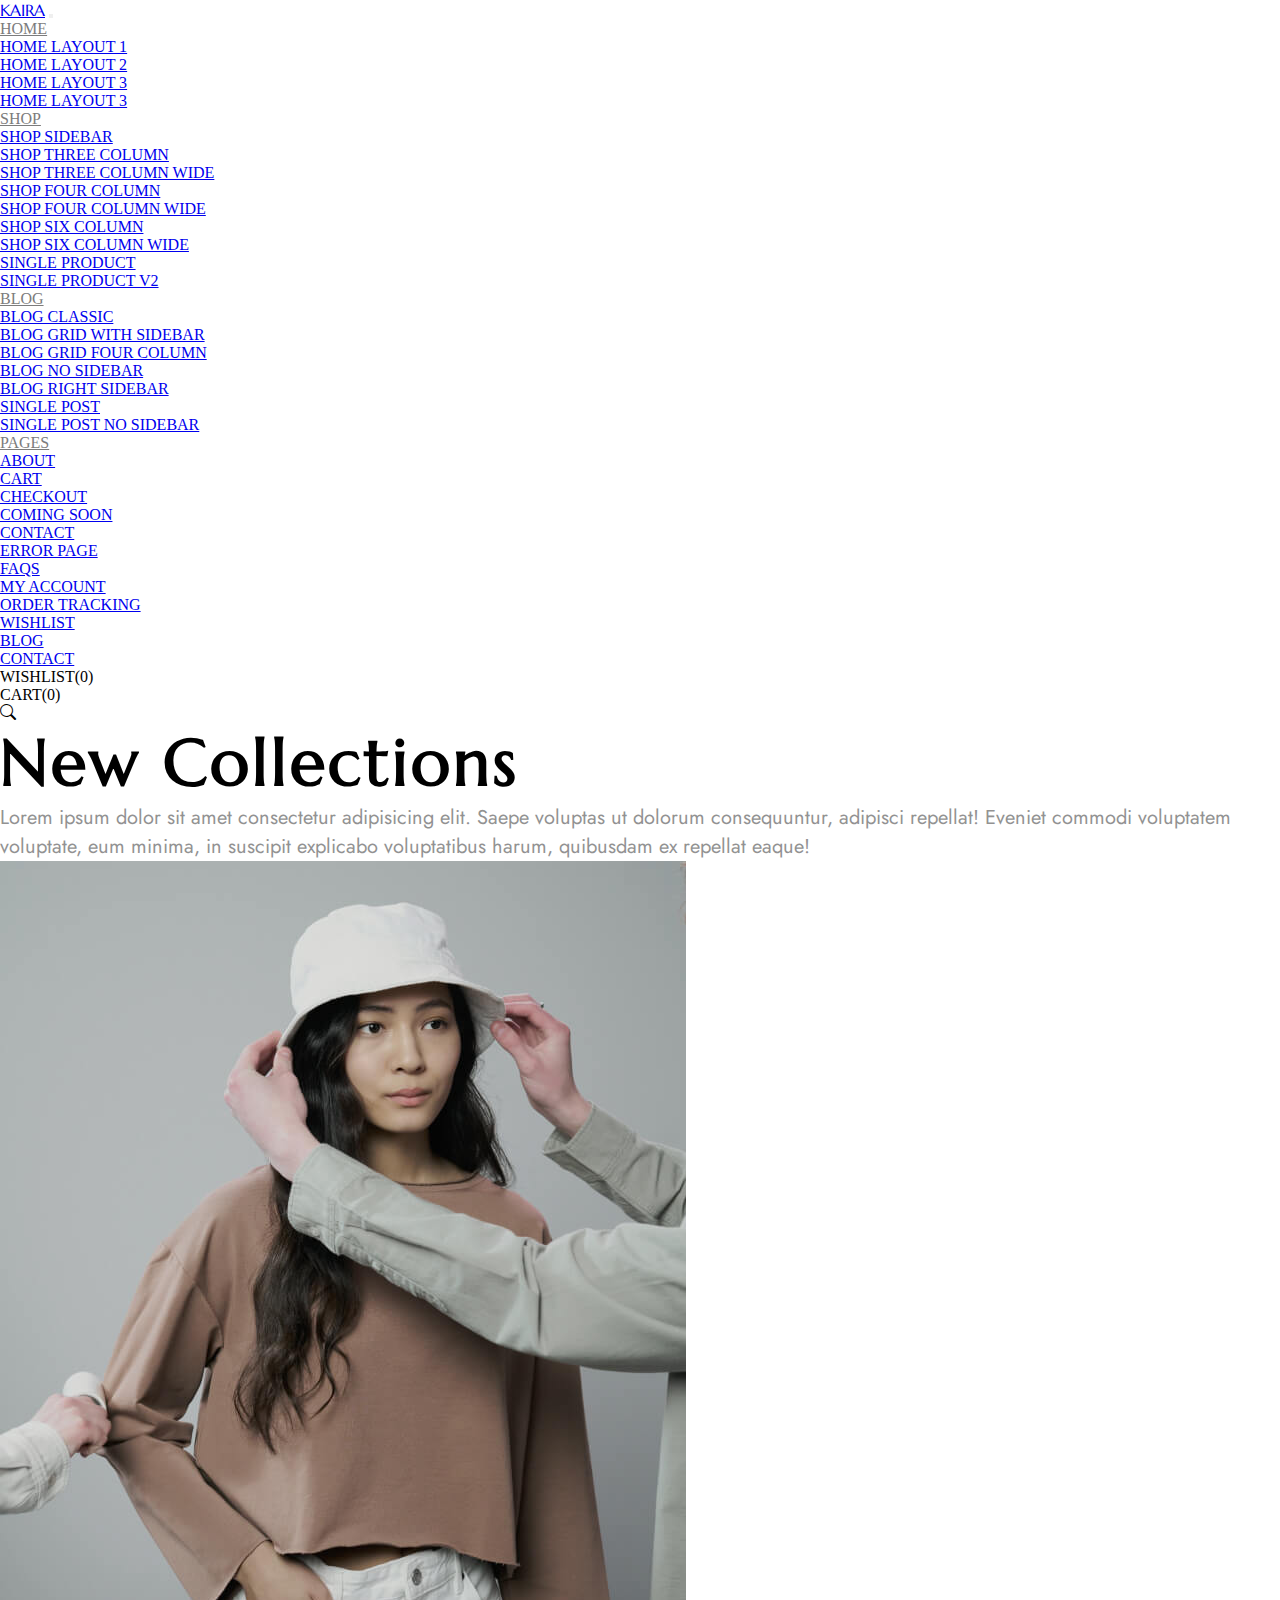
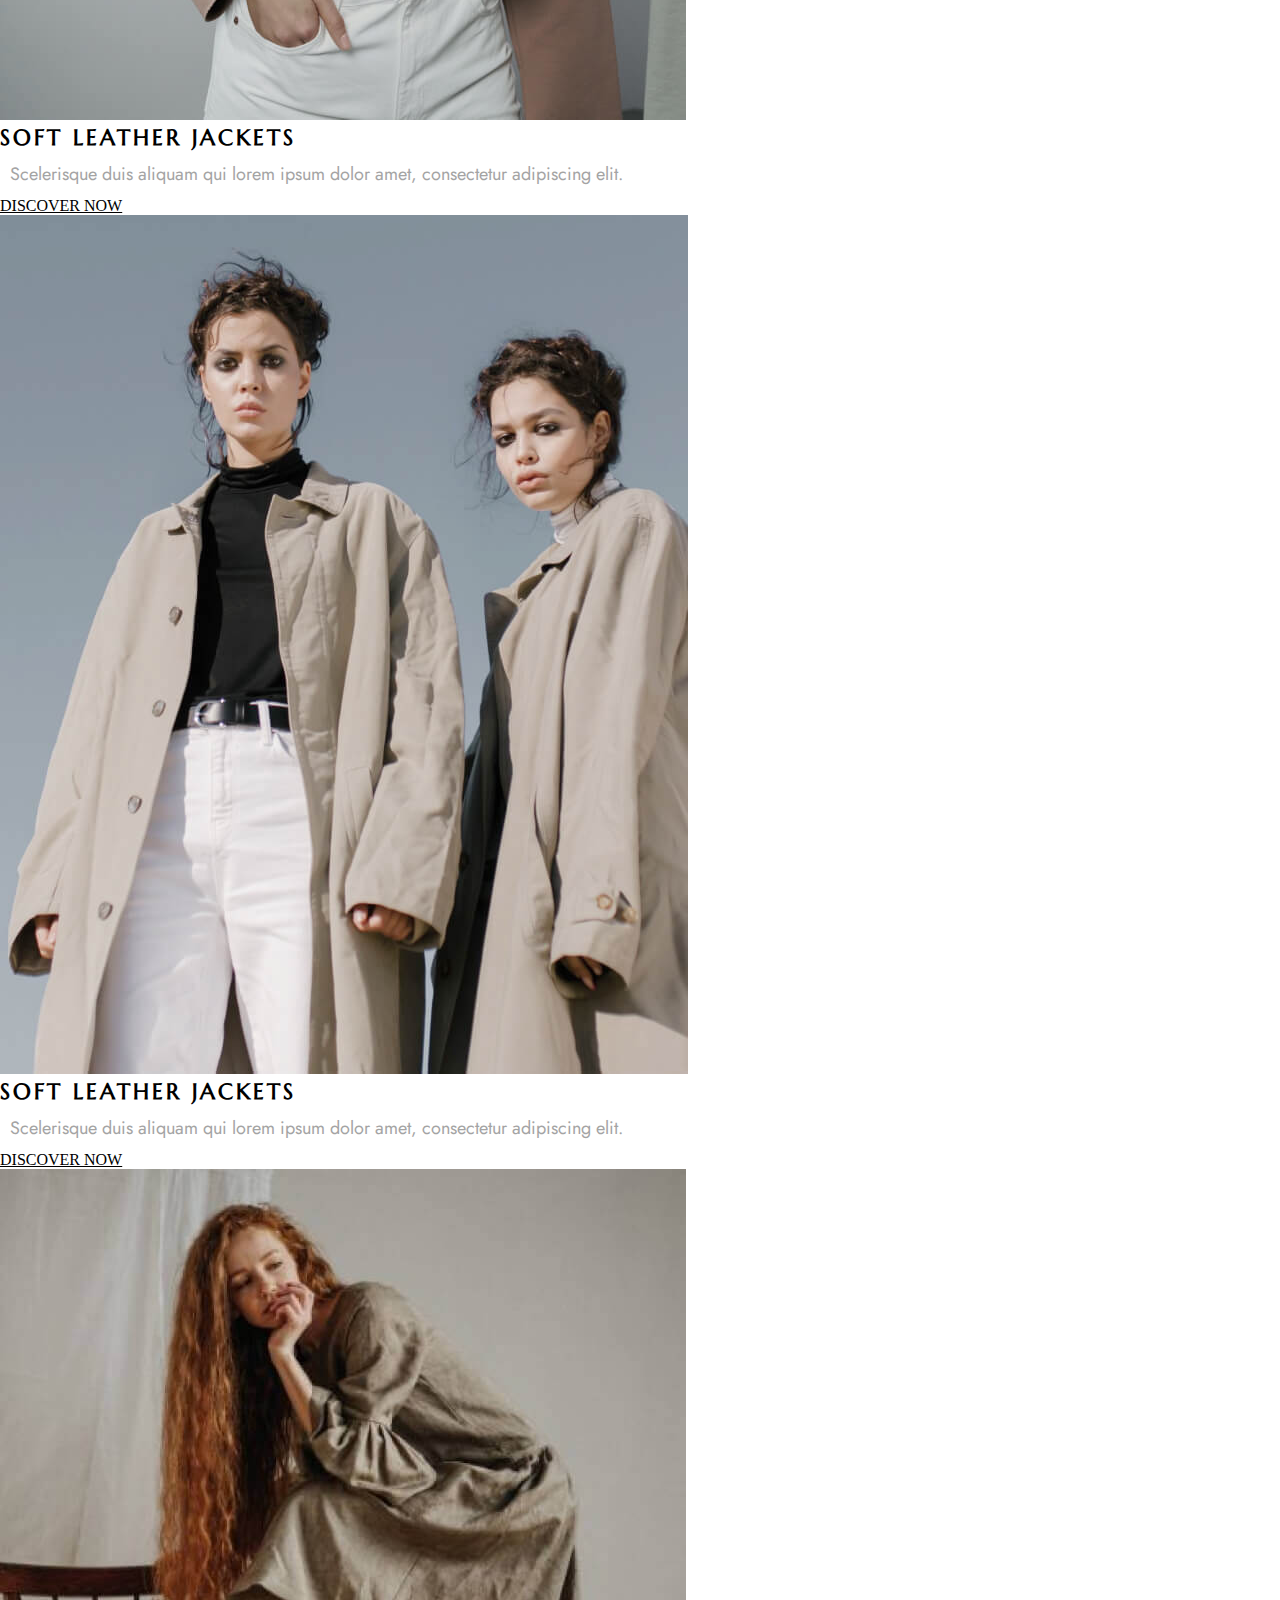
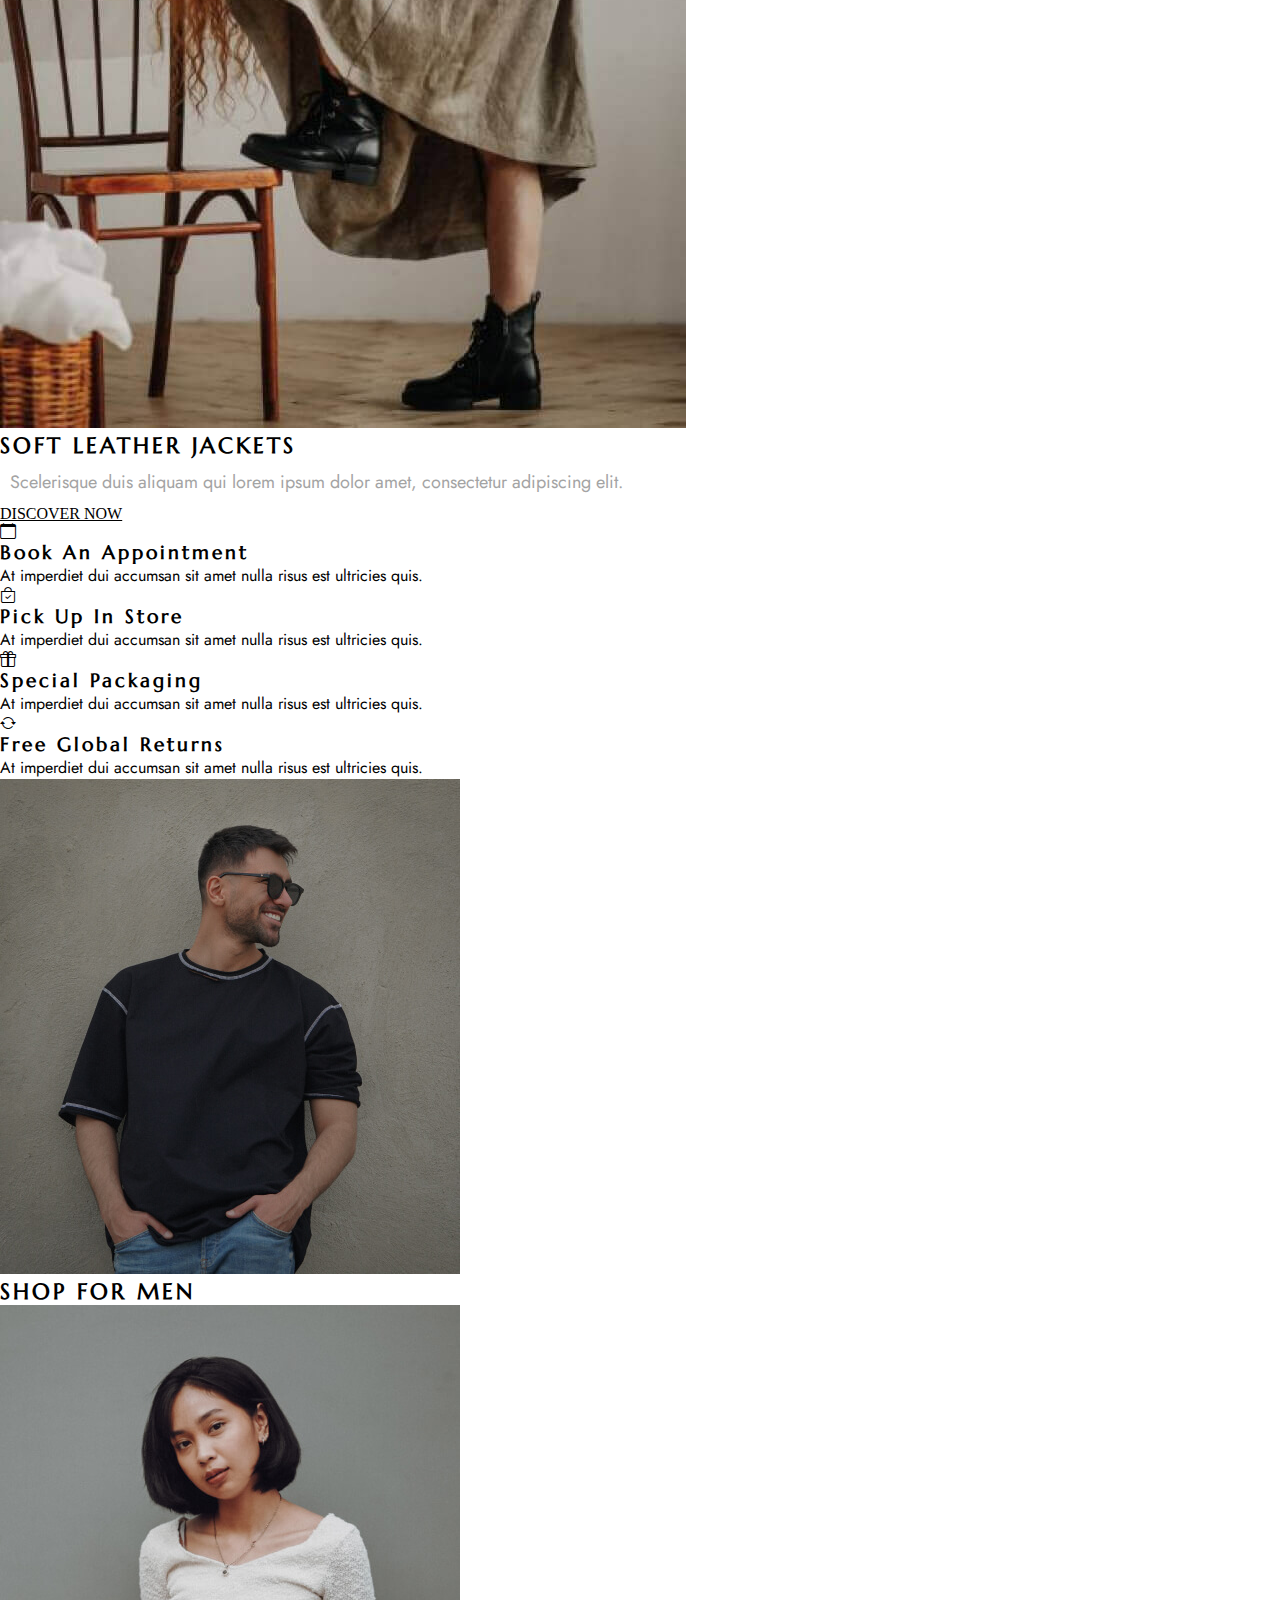
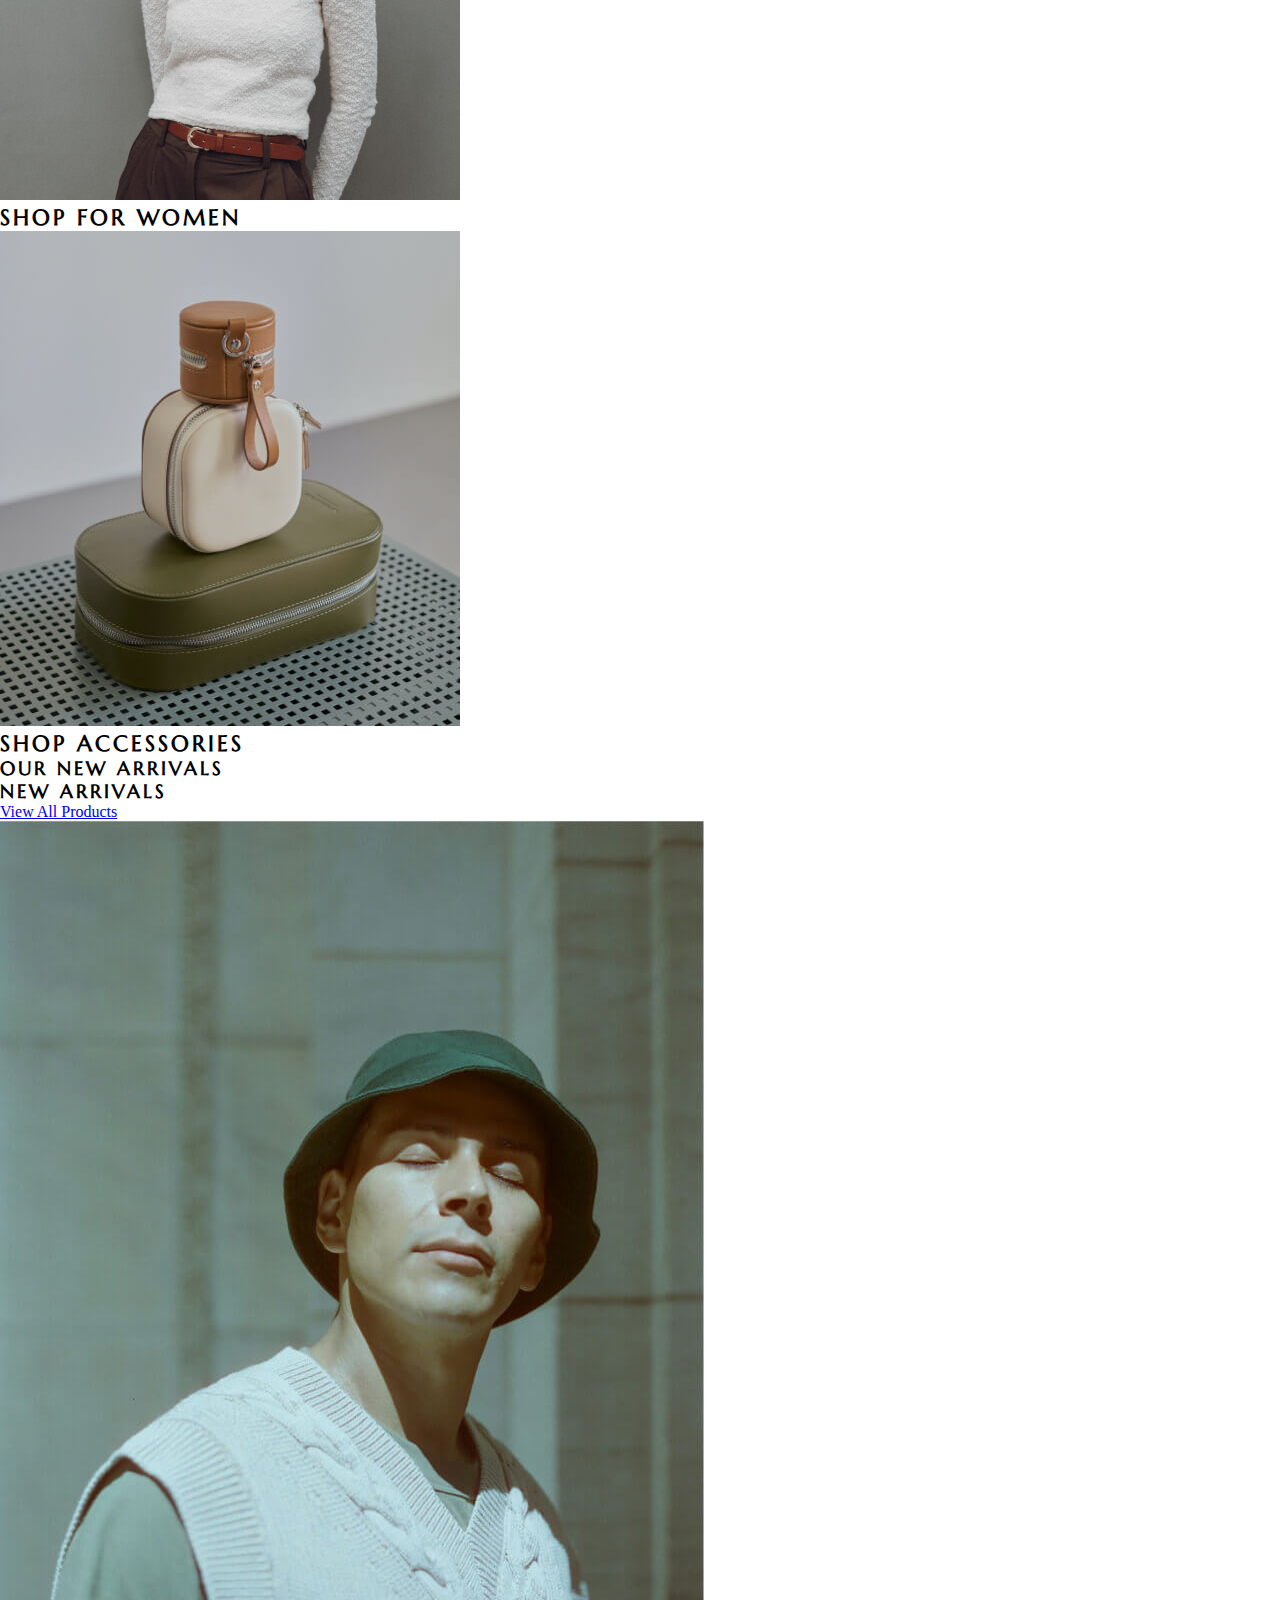
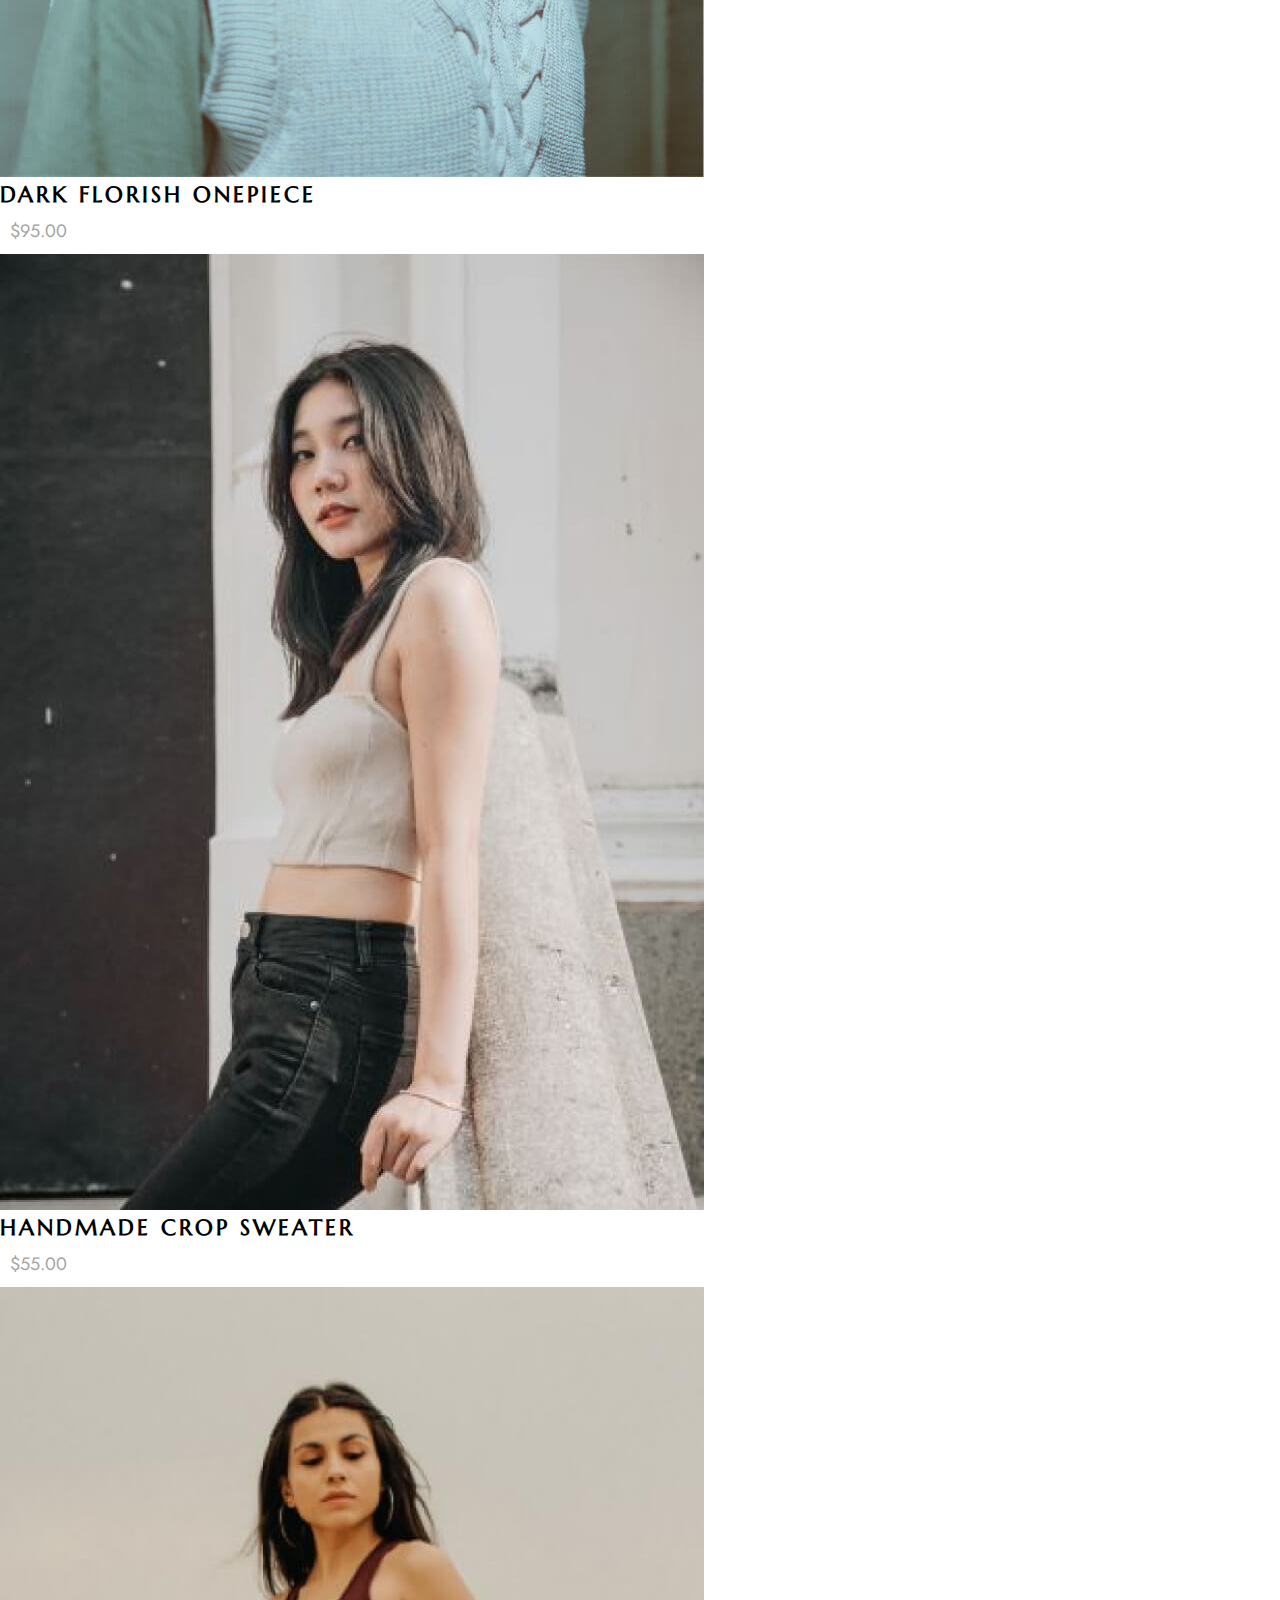
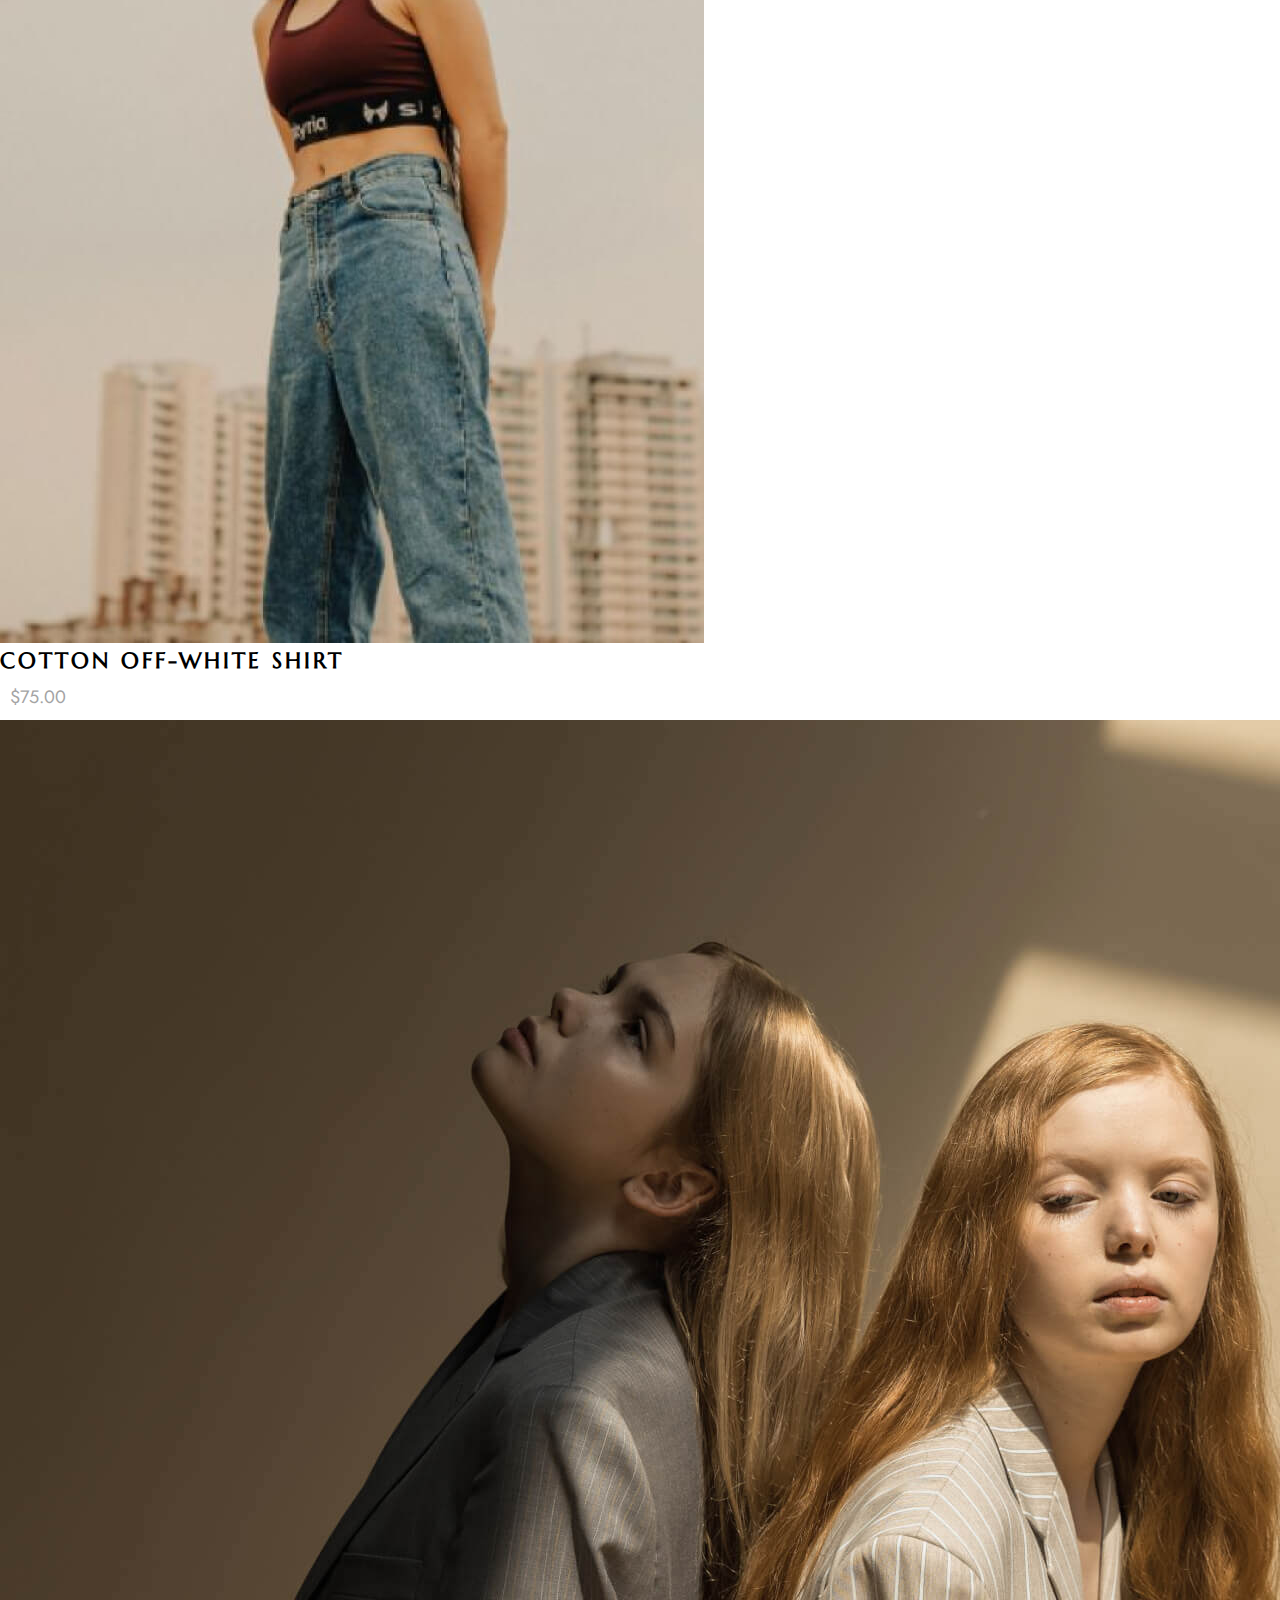
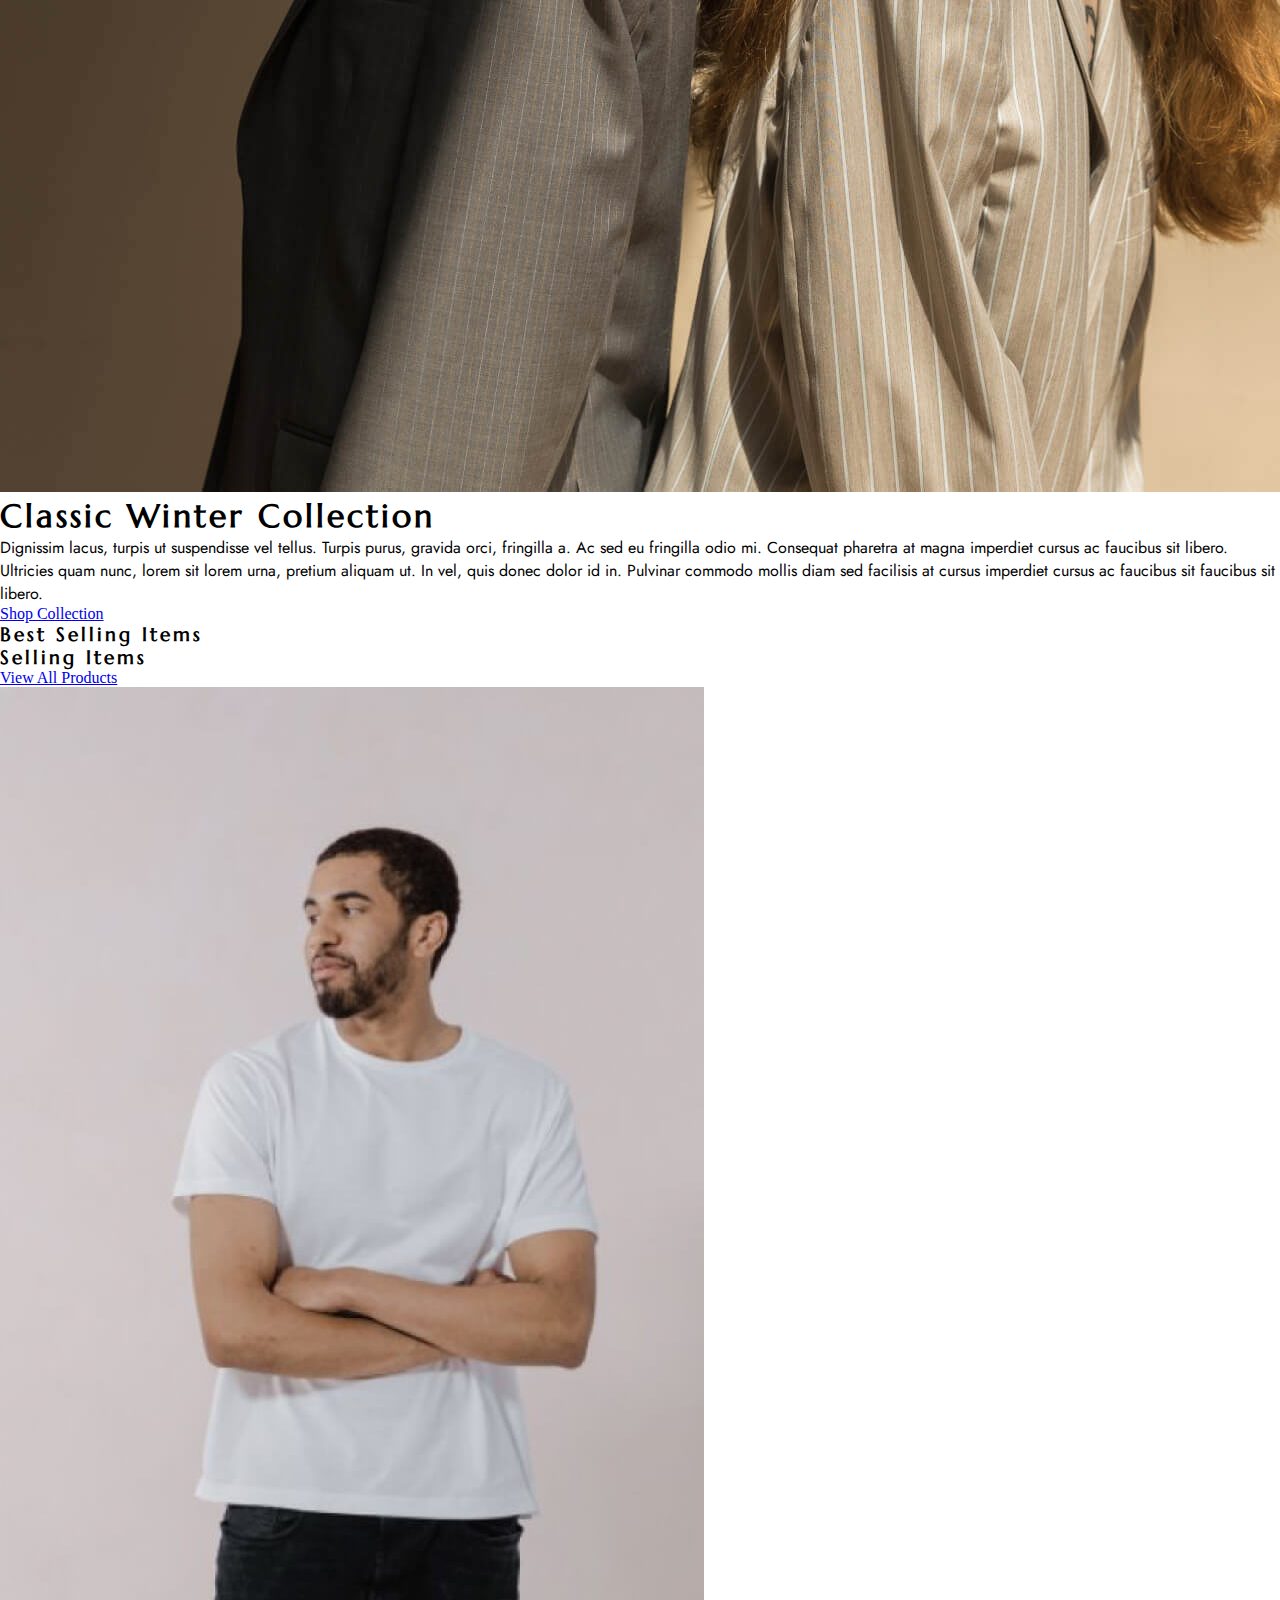
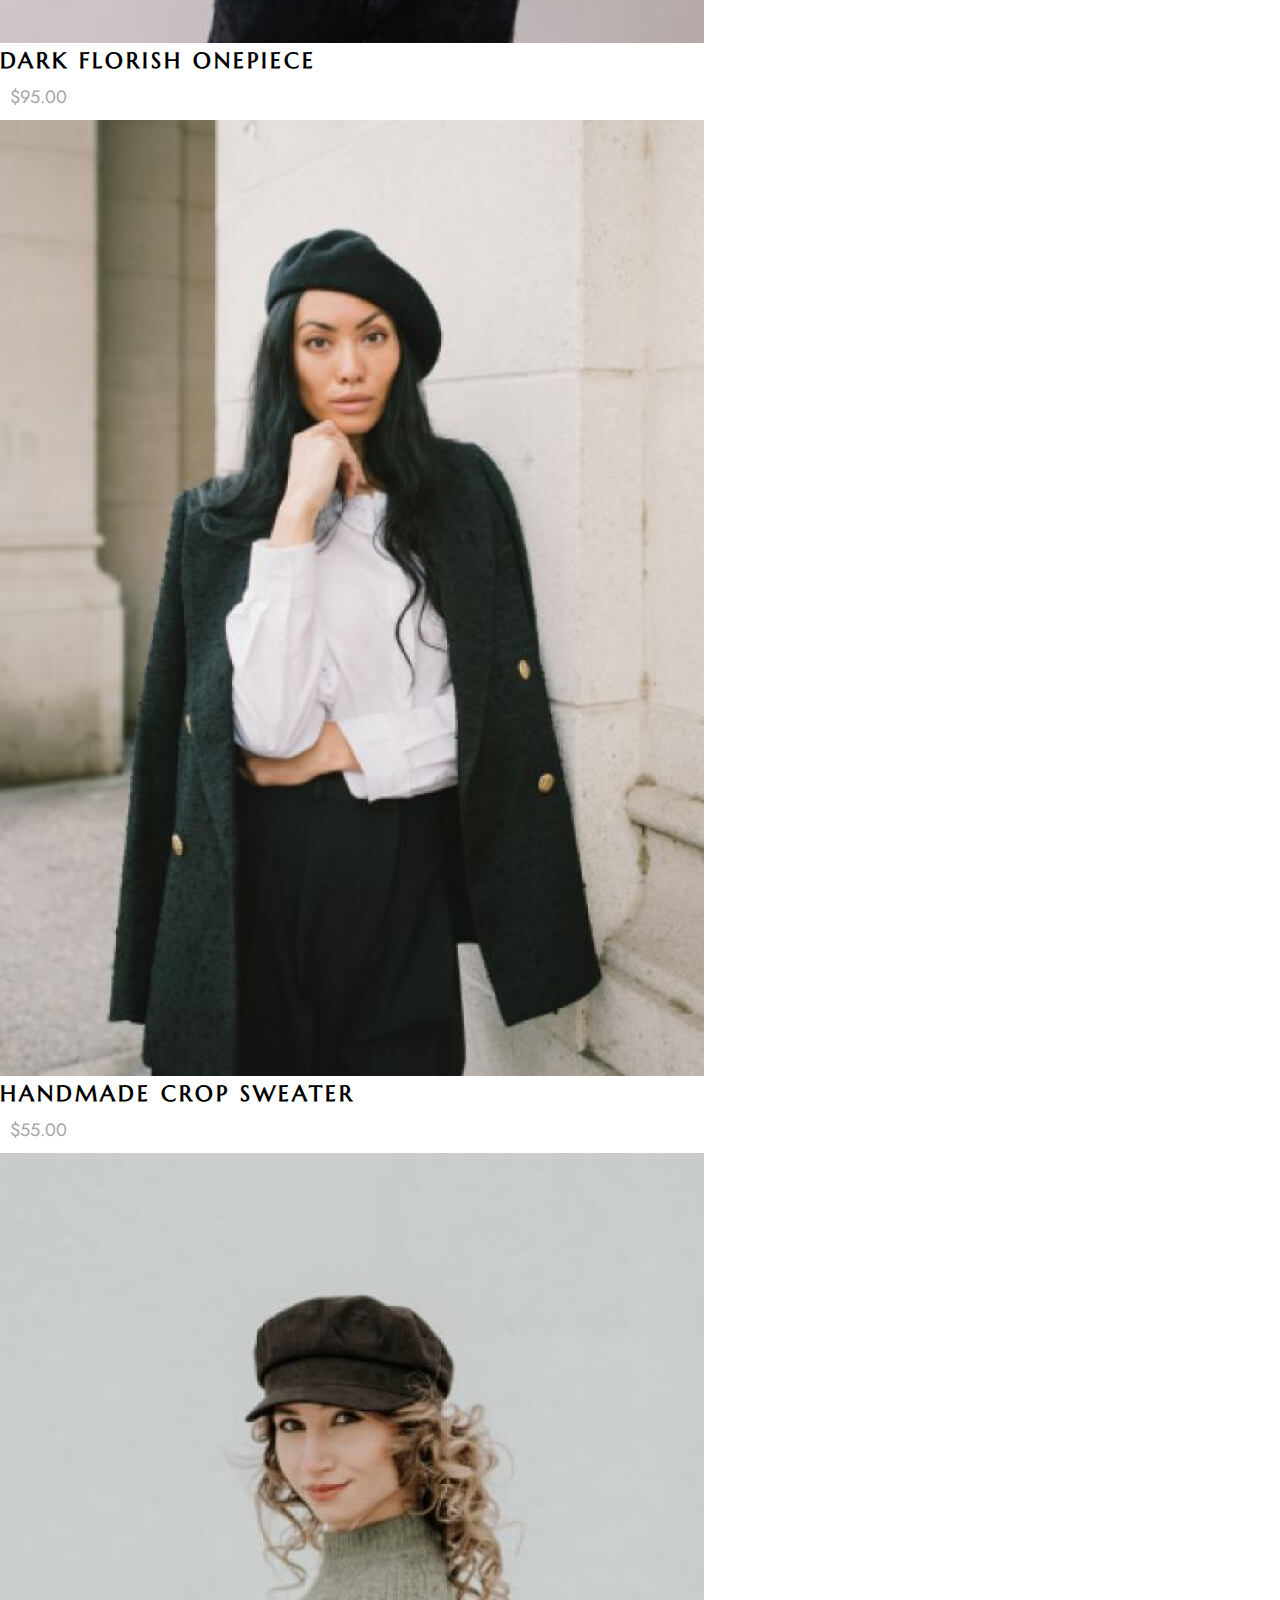
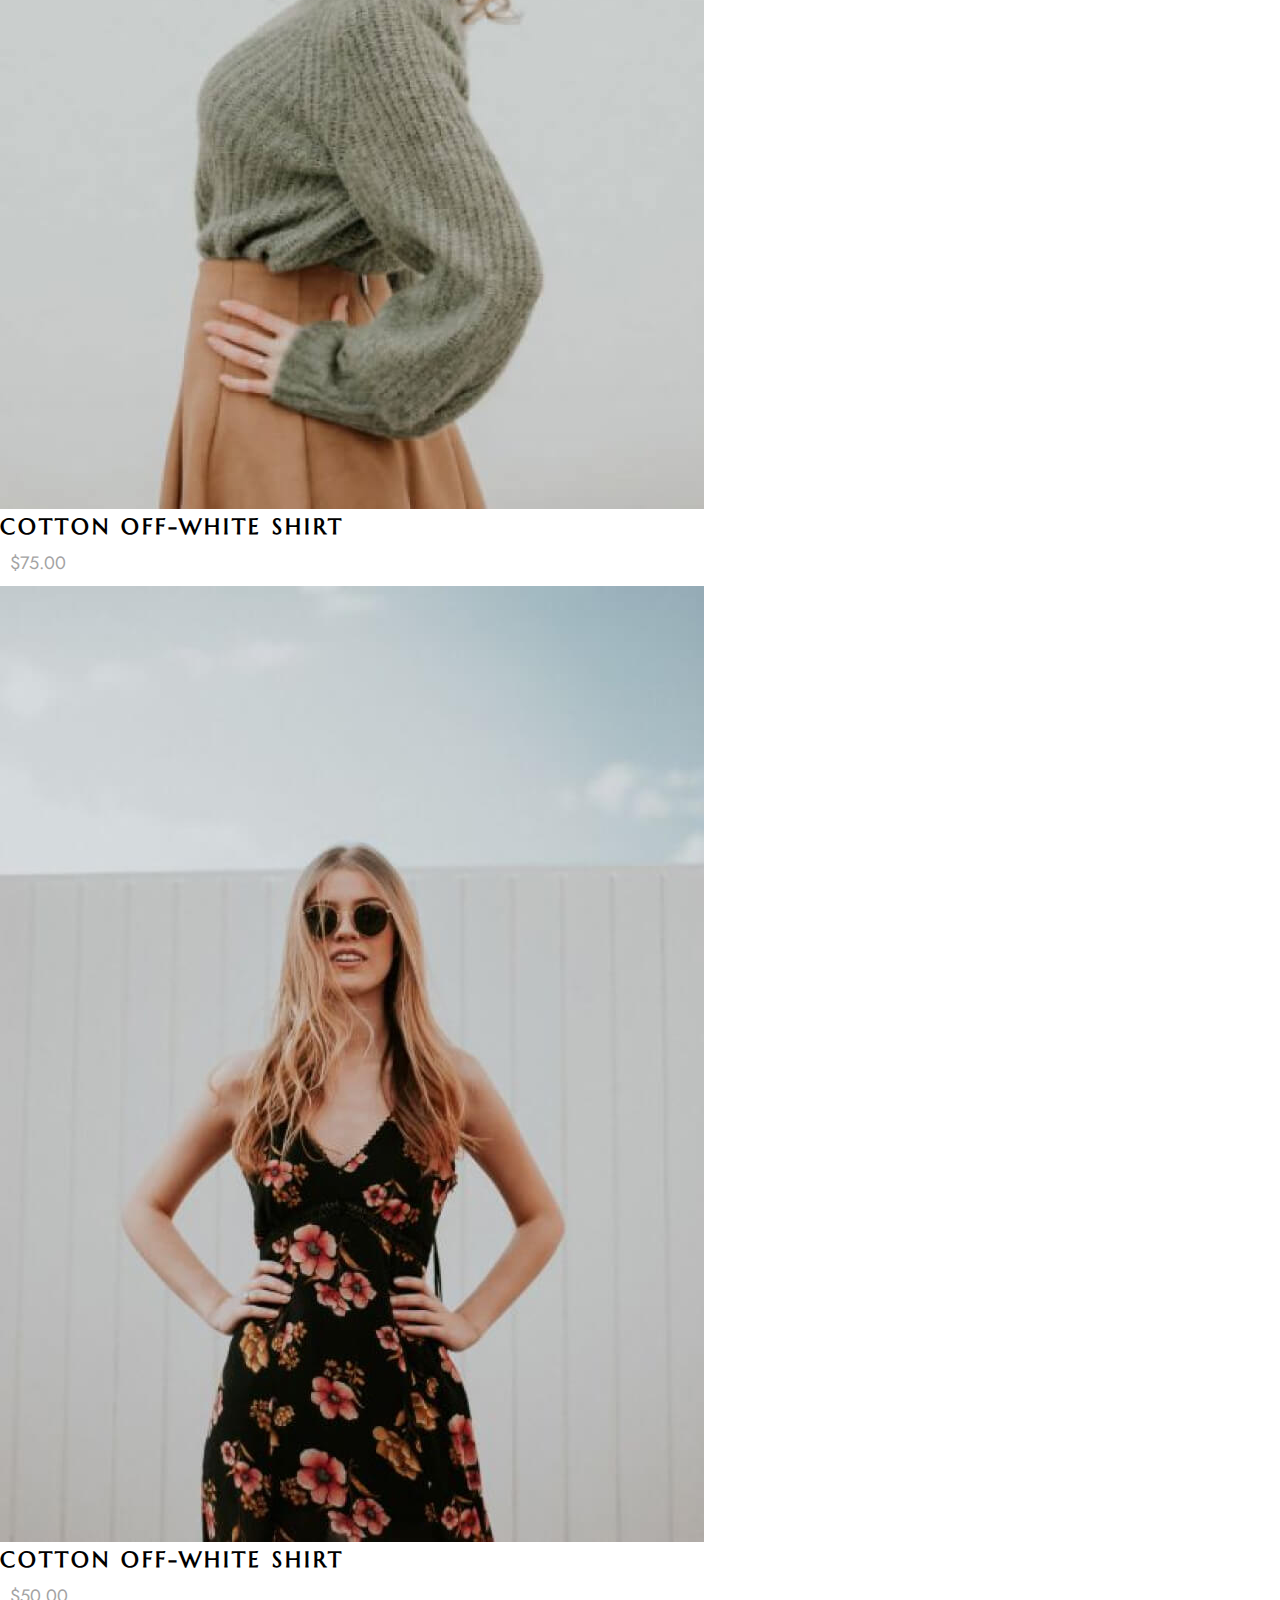
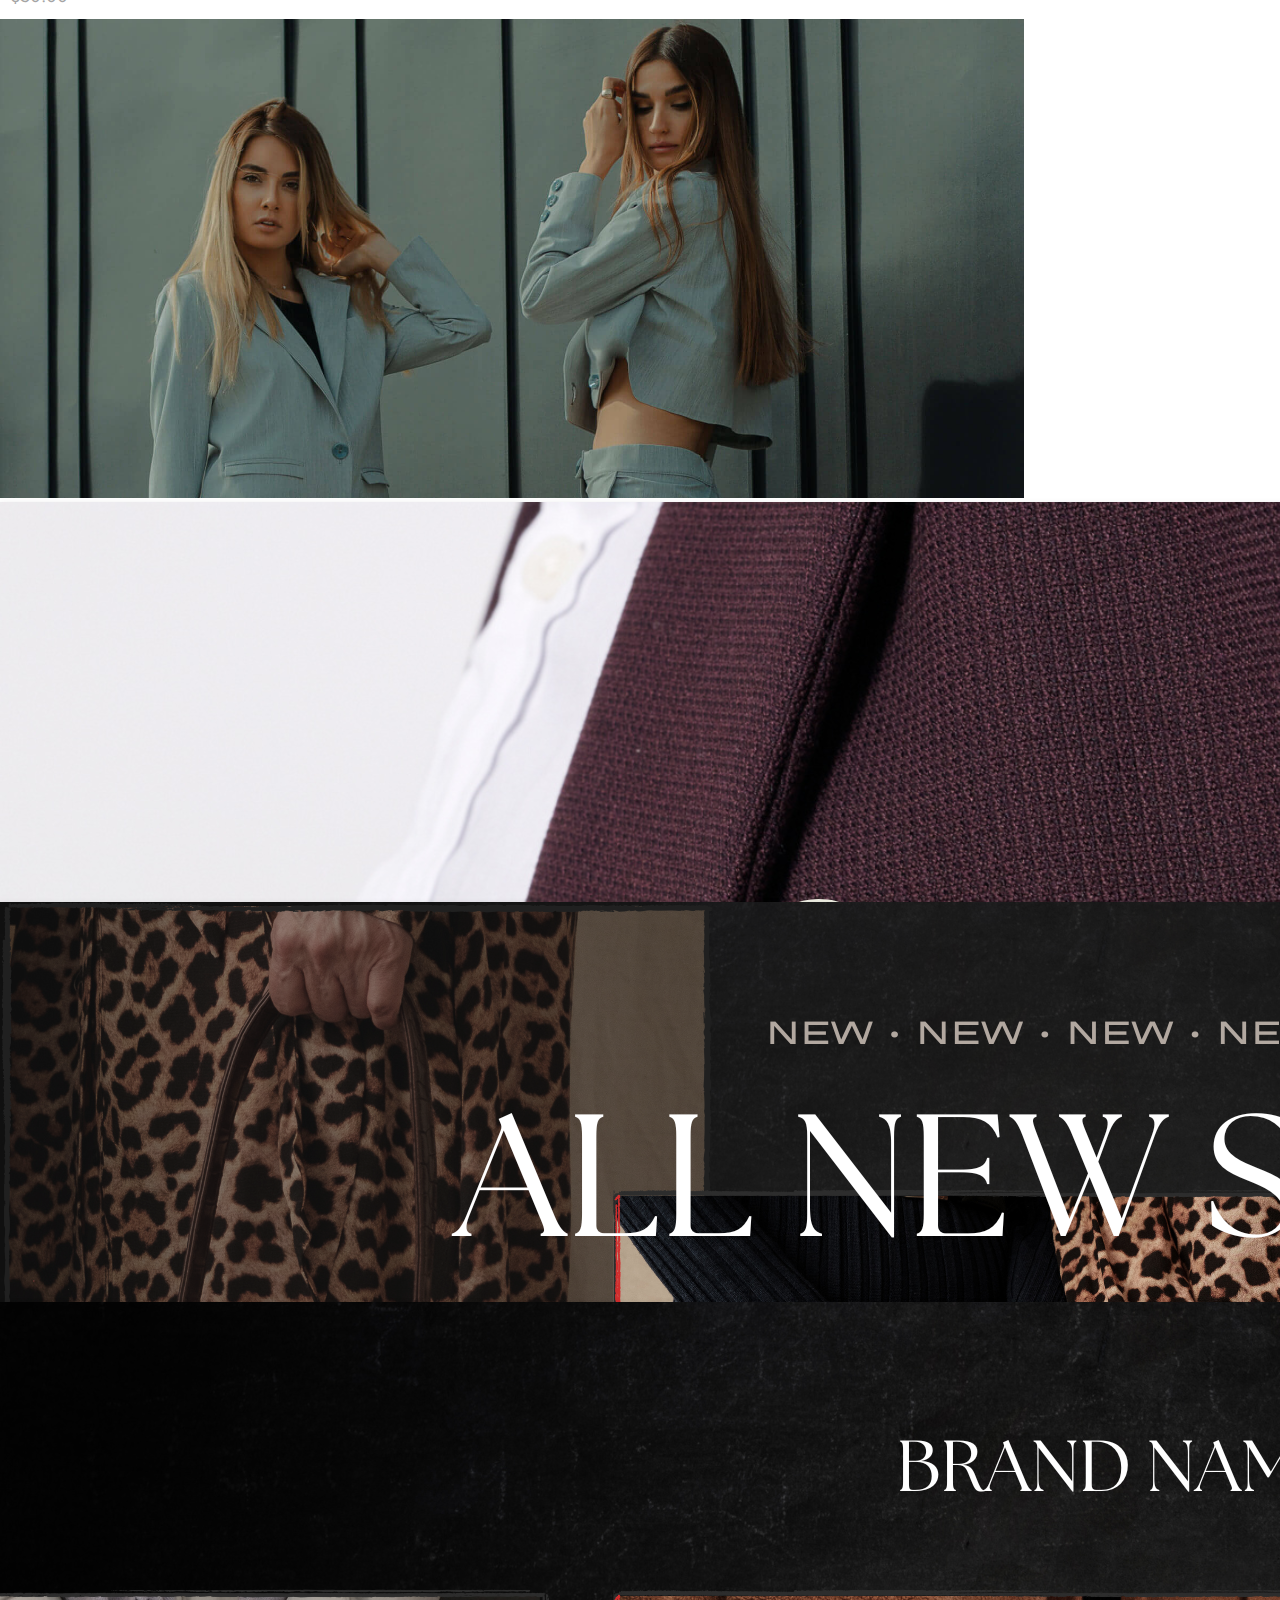
<file: index.html>
<!DOCTYPE html>
<html lang="en">
  <head>
    <meta charset="UTF-8" />
    <meta name="viewport" content="width=device-width, initial-scale=1.0" />
    <link
      href="https://cdn.jsdelivr.net/npm/bootstrap@5.0.2/dist/css/bootstrap.min.css"
      rel="stylesheet"
      integrity="sha384-EVSTQN3/azprG1Anm3QDgpJLIm9Nao0Yz1ztcQTwFspd3yD65VohhpuuCOmLASjC"
      crossorigin="anonymous"
    />
    <link rel="preconnect" href="https://fonts.googleapis.com" />
    <link rel="preconnect" href="https://fonts.gstatic.com" crossorigin />
    <link
      href="https://fonts.googleapis.com/css2?family=Jost:ital,wght@0,100..900;1,100..900&family=Marcellus&family=Marcellus+SC&display=swap"
      rel="stylesheet"
    />
    <link rel="stylesheet" href="./style.css" />
    <link
      rel="stylesheet"
      href="https://cdn.jsdelivr.net/npm/bootstrap-icons@1.11.3/font/bootstrap-icons.min.css"
    />
    <title>Kaira Bootstrap 5</title>
  </head>



  <body class="bg-light">

    
    <!-- NavBar -->

    <nav class="navbar navbar-expand-lg navbar-light bg-light py-3 justify-content-between  ">
      <div class="container-fluid border-none ">
        <a class="navbar-brand fs-1 mx-3" href="#" id="Navbar">KAIRA</a>
 
        <button
          class="navbar-toggler"
          type="button" 
          data-bs-toggle="collapse"
          data-bs-target="#navbarSupportedContent"
          aria-controls="navbarSupportedContent"
          aria-expanded="false"
          aria-label="Toggle navigation">
          <span class="navbar-toggler-icon"></span>
        </button>


        <div class="collapse navbar-collapse " id="navbarSupportedContent ">


          <ul class="navbar-nav me-auto mb-2 mb-lg-0 d-flex justify-content-evenly w-75 ">
            <li class="nav-item dropdown">
              <a class="nav-link dropdown-toggle"
                href="#"
                id="navbarDropdown"
                role="button"
                data-bs-toggle="dropdown"
                aria-expanded="false">HOME</a>
              <ul class="dropdown-menu" aria-labelledby="navbarDropdown">
                <li><a class="dropdown-item" href="#">HOME LAYOUT 1</a></li>
                <li><a class="dropdown-item" href="#">HOME LAYOUT 2</a></li>
                <li><a class="dropdown-item" href="#">HOME LAYOUT 3</a></li>
                <li><a class="dropdown-item" href="#">HOME LAYOUT 3</a></li>
              </ul>
            </li>
            
            <li class="nav-item dropdown">
                <a class="nav-link dropdown-toggle"
                  href="#"
                  id="navbarDropdown"
                  role="button"
                  data-bs-toggle="dropdown"
                  aria-expanded="false">SHOP</a>
                <ul class="dropdown-menu" aria-labelledby="navbarDropdown">
                  <li><a class="dropdown-item" href="#">SHOP SIDEBAR</a></li>
                  <li><a class="dropdown-item" href="#">SHOP THREE COLUMN</a></li>
                  <li><a class="dropdown-item" href="#">SHOP THREE COLUMN WIDE</a></li>
                  <li><a class="dropdown-item" href="#">SHOP FOUR COLUMN</a></li>
                  <li><a class="dropdown-item" href="#">SHOP FOUR COLUMN WIDE</a></li>
                  <li><a class="dropdown-item" href="#">SHOP SIX COLUMN</a></li>
                  <li><a class="dropdown-item" href="#">SHOP SIX COLUMN WIDE</a></li>
                  <li><a class="dropdown-item" href="#">SINGLE PRODUCT</a></li>
                  <li><a class="dropdown-item" href="#">SINGLE PRODUCT V2</a></li>
                </ul>
              </li>

              <li class="nav-item dropdown">
                <a class="nav-link dropdown-toggle"
                  href="#"
                  id="navbarDropdown"
                  role="button"
                  data-bs-toggle="dropdown"
                  aria-expanded="false">BLOG</a>
                <ul class="dropdown-menu" aria-labelledby="navbarDropdown">
                  <li><a class="dropdown-item" href="#">BLOG CLASSIC</a></li>
                  <li><a class="dropdown-item" href="#">BLOG GRID WITH SIDEBAR</a></li>
                  <li><a class="dropdown-item" href="#">BLOG GRID FOUR COLUMN</a></li>
                  <li><a class="dropdown-item" href="#">BLOG NO SIDEBAR</a></li>
                  <li><a class="dropdown-item" href="#">BLOG RIGHT SIDEBAR</a></li>
                  <li><a class="dropdown-item" href="#">SINGLE POST</a></li>
                  <li><a class="dropdown-item" href="#">SINGLE POST NO SIDEBAR</a></li>
                </ul>
              </li>

              <li class="nav-item dropdown">
                <a class="nav-link dropdown-toggle"
                  href="#"
                  id="navbarDropdown"
                  role="button"
                  data-bs-toggle="dropdown"
                  aria-expanded="false">PAGES</a>
                <ul class="dropdown-menu" aria-labelledby="navbarDropdown">
                  <li><a class="dropdown-item" href="#">ABOUT</a></li>
                  <li><a class="dropdown-item" href="#">CART</a></li>
                  <li><a class="dropdown-item" href="#">CHECKOUT</a></li>
                  <li><a class="dropdown-item" href="#">COMING SOON</a></li>
                  <li><a class="dropdown-item" href="#">CONTACT</a></li>
                  <li><a class="dropdown-item" href="#">ERROR PAGE</a></li>
                  <li><a class="dropdown-item" href="#">FAQS</a></li>
                  <li><a class="dropdown-item" href="#">MY ACCOUNT</a></li>
                  <li><a class="dropdown-item" href="#">ORDER TRACKING</a></li>
                  <li><a class="dropdown-item" href="#">WISHLIST</a></li>
                </ul>
              </li>

              <li class="nav-item">
                <a class="nav-link active" aria-current="page" href="#">BLOG</a>
              </li>
              <li class="nav-item">
                <a class="nav-link active" aria-current="page" href="#">CONTACT</a>
              </li>
          </ul>

          <ul class="navbar-nav d-flex justify-content-evenly w-25"> 
            <li class="nav-item">
              <a class="link-active" href="#">WISHLIST(0)</a>
            </li>
            <li class="nav-item">
              <a class="link-active" href="#">CART(0)</a>
            </li>
            <i class="bi bi-search fs-5"></i>
          </ul>
        </div>
      </div>
    </nav>

    <!-- banner section -->

    <!-- <div class="container-fluid-md d-flex justify-content-center align-items-center">
      <div class=" row justify-content-center align-items-center w-50 my-5">
        <h1 id="header" class="text-center">New Collections</h1>
        <p id="paragraph" class="text-center w-100">
          Lorem ipsum dolor sit amet consectetur adipisicing elit. Saepe voluptas
          ut dolorum consequuntur, adipisci repellat! Eveniet commodi voluptatem
          voluptate, eum minima, in suscipit explicabo voluptatibus harum,
          quibusdam ex repellat eaque!
        </p>
      </div>

    </div> -->

    <div class="container-fluid d-flex justify-content-center align-items-center">
        <div class="row justify-content-center align-items-center w-100 my-5">
          <div class="col-md-6 text-center">
            <h1 id="header" class="mb-3">New Collections</h1>
            <p id="paragraph" class="w-100">
              Lorem ipsum dolor sit amet consectetur adipisicing elit. Saepe voluptas
              ut dolorum consequuntur, adipisci repellat! Eveniet commodi voluptatem
              voluptate, eum minima, in suscipit explicabo voluptatibus harum,
              quibusdam ex repellat eaque!
            </p>
          </div>
        </div>
      </div>
      

    <!-- banner images  -->


    <div class="container">

        <div class="row row-cols-1 row-cols-md-3">
          <div class="col p-4">
            <div class="card border-0 bg-light">
                <img
                src="./images/h-image1.jpg"
                class="card-img-top img-fluid "
                id="inhover"
                alt="..."
              />
              <div class="card-body">
                <h3 class="card-title">SOFT LEATHER JACKETS</h3>
          <p class="card-text p-0">
            Scelerisque duis aliquam qui lorem ipsum dolor amet, consectetur
            adipiscing elit.
          </p>
          <a href="#" class="link-avtive" id="bn1">DISCOVER NOW</a>
              </div>
            </div>
          </div>

          <div class="col p-4" >
                <div class="card border-0 bg-light">
                    <img
                    src="./images/h-image-2.jpg"
                     class="card-img-top img-fluid"
                     id="inhover"
                    alt="..."/>
                <div class="card-body">
                    <h2 class="card-title">SOFT LEATHER JACKETS</h2>
                    <p class="card-text p-0">
                    Scelerisque duis aliquam qui lorem ipsum dolor amet, consectetur
                    adipiscing elit.
                    </p>
                    <a href="#" class="link-avtive" id="bn2">DISCOVER NOW</a>
                </div>
                </div>
          </div>

          <div class="col p-4">
            <div class="card border-0 bg-light">
                <img
                src="./images/h-image-3.jpg"
                class="card-img-top img-fluid"
                id="inhover"
                alt="..."
              />
              <div class="card-body">
                <h2 class="card-title">SOFT LEATHER JACKETS</h2>
                <p class="card-text p-0">
                    Scelerisque duis aliquam qui lorem ipsum dolor amet, consectetur
                    adipiscing elit.
                </p>
                <a href="#" class="link-avtive" id="bn3">DISCOVER NOW</a>
              </div>
            </div>
          </div>
        </div>
      </div>

    

    <!-- hero section -->


  <div class="container py-5">
    <div class="row flex-wrap">
      <!-- First Section -->
      <div class="col-12 col-md-6 col-lg-3 mb-4">
        <div class="text-center">
          <i class="bi bi-calendar display-4"></i>
          <h3 class="mt-3">Book An Appointment</h3>
          <p>
            At imperdiet dui accumsan sit amet nulla risus est ultricies quis.
          </p>
        </div>
      </div>
  
      <!-- Second Section -->
      <div class="col-12 col-md-6 col-lg-3 mb-4">
        <div class="text-center">
          <i class="bi bi-bag-check display-4"></i>
          <h3 class="mt-3">Pick Up In Store</h3>
          <p>
            At imperdiet dui accumsan sit amet nulla risus est ultricies quis.
          </p>
        </div>
      </div>
  
      <!-- Third Section -->
      <div class="col-12 col-md-6 col-lg-3 mb-4">
        <div class="text-center">
          <i class="bi bi-gift display-4"></i>
          <h3 class="mt-3">Special Packaging</h3>
          <p>
            At imperdiet dui accumsan sit amet nulla risus est ultricies quis.
          </p>
        </div>
      </div>
  
      <!-- Fourth Section -->
      <div class="col-12 col-md-6 col-lg-3 mb-4">
        <div class="text-center">
          <i class="bi bi-arrow-repeat display-4"></i>
          <h3 class="mt-3">Free Global Returns</h3>
          <p>
            At imperdiet dui accumsan sit amet nulla risus est ultricies quis.
          </p>
        </div>
      </div>
    </div>
  </div>
  

    <!-- Category section -->


    <div class="container">
    
        <div class="row row-cols-1 row-cols-md-3 g-2">
          <div class="col p-4" id="card1">
            <div class="card border-0">
                <img
                src="./images/cat-item1.jpg"
                class="card-img-top img-fluid"
                alt="..."
              />
              <div class="card-body">
                <h3 class="card-title fs-5">SHOP FOR MEN</h3>
              </div>
            </div>
          </div>

          <div class="col p-4" id="card1">
            <div class="card border-0">
                <img    
                src="./images/cat-item2.jpg"
                class="card-img-top img-fluid"
                alt="..."
              />
              <div class="card-body">
                <h3 class="card-title fs-5">SHOP FOR WOMEN</h3>
              </div>
            </div>
          </div>

          <div class="col p-4" id="card1">
            <div class="card border-0">
                <img
                src="./images/cat-item3.jpg"
                class="card-img-top img-fluid"
                alt="..."
              />
              <div class="card-body">
                <h3 class="card-title fs-5">SHOP ACCESSORIES</h3>
              </div>
            </div>
          </div>
        </div>
      </div>


    <!-- container section -->

    
      <div class="container">
        <!-- <div
          class="d-flex flex-wrap justify-content-between align-item-center mt-5 mb-3"
        >
          <h3 class="text-uppercase">OUR NEW ARRIVALS</h3>
          <a href="#" class="btn-link">View All Products</a>
        </div> -->

        <div class="d-flex flex-wrap justify-content-between align-items-center mt-5 mb-3">
            <!-- Responsive Heading with different sizes at breakpoints -->
            <h3 class="text-uppercase d-none d-md-block h1">OUR NEW ARRIVALS</h3> <!-- Large heading on medium and above -->
            <h3 class="text-uppercase d-block d-md-none h4">NEW ARRIVALS</h3> <!-- Smaller heading on smaller screens -->
            
            <a href="#" class="btn-link">View All Products</a>
          </div>

        <div class="row row-cols-1 row-cols-md-3 g-2">
          <div class="col p-4">
            <div class="card border-0">
              <img
                src="./images/product-item-1.jpg"
                class="card-img-top img-fluid"
                id="inhover"
                alt="..."
              />
              <div class="card-body">
                <h3 class="card-title">DARK FLORISH ONEPIECE</h3>
                <p class="card-text">$95.00</p>
              </div>
            </div>
          </div>

          <div class="col p-4">
            <div class="card border-0">
              <img
                src="./images/product-item-2.jpg"
                class="card-img-top img-fluid"
                id="inhover"
                alt="..."
              />
              <div class="card-body">
                <h3 class="card-title ">HANDMADE CROP SWEATER</h3>
                <p class="card-text">$55.00</p>
              </div>
            </div>
          </div>

          <div class="col p-4">
            <div class="card border-0">
              <img
                src="./images/product-item-3.jpg"
                class="card-img-top img-fluid"
                id="inhover"
                alt="..."
              />
              <div class="card-body">
                <h3 class="card-title">COTTON OFF-WHITE SHIRT</h3>
                <p class="card-text">$75.00</p>
              </div>
            </div>
          </div>
        </div>
      </div>

    <!-- CONTAINER SECTION -->

    <!-- <section class="container">
        <div class="row  d-flex align-items-center"> -->
          <!-- Image Column -->
          <!-- <div class="col-lg-6 col-md-6 col-sm-12 text-center">
            <img src="./images/single-image-2.jpg" alt="Winter Collection" class="img-fluid">
          </div> -->
      
          <!-- Text Column -->
          <!-- <div class="col-lg-6 col-md-6 col-sm-12 text-center text-md-start">
            <h1 class="element-title text-uppercase">
              Classic Winter Collection
            </h1>
            <p>
              Dignissim lacus, turpis ut suspendisse vel tellus. Turpis purus, gravida orci, fringilla a. Ac sed eu fringilla
              odio mi. Consequat pharetra at magna imperdiet cursus ac faucibus sit libero. Ultricies quam nunc, lorem sit
              lorem urna, pretium aliquam ut. In vel, quis donec dolor id in. Pulvinar commodo mollis diam sed facilisis at
              cursus imperdiet cursus ac faucibus sit faucibus sit libero.
            </p>
            <a href="#" class="btn btn-dark text-uppercase mt-3">
              Shop Collection
            </a>
          </div>
        </div>
      </section> -->

      <section class="container">
        <div class="row d-flex align-items-center">
          <!-- Image Column -->
          <div class="col-lg-6 col-md-6 col-sm-12 text-center mb-4 mb-sm-0">
            <img src="./images/single-image-2.jpg" alt="Winter Collection" class="img-fluid">
          </div>
      
          <!-- Text Column -->
          <div class="col-lg-6 col-md-6 col-sm-12 text-center text-md-start">
            <h1 class="element-title text-uppercase">
              Classic Winter Collection
            </h1>
            <p>
              Dignissim lacus, turpis ut suspendisse vel tellus. Turpis purus, gravida orci, fringilla a. Ac sed eu fringilla
              odio mi. Consequat pharetra at magna imperdiet cursus ac faucibus sit libero. Ultricies quam nunc, lorem sit
              lorem urna, pretium aliquam ut. In vel, quis donec dolor id in. Pulvinar commodo mollis diam sed facilisis at
              cursus imperdiet cursus ac faucibus sit faucibus sit libero.
            </p>
            <a href="#" class="btn btn-dark text-uppercase mt-3">
              Shop Collection
            </a>
          </div>
        </div>
      </section>


    <!-- mid section -->

    <section class="best-sellers product-carousel position-relative overflow-hidden">
        <div class="container">
          <!-- <div
            class="d-flex flex-wrap justify-content-between align-items-center mt-5 mb-3"
          >
            <h3 class="text-uppercase">Best Selling Items</h3>
            <a href="#" class="btn-link">View All Products</a>
          </div> -->

          <div class="d-flex flex-wrap justify-content-between align-items-center mt-5 mb-3">
            <!-- Responsive Heading with different sizes at breakpoints -->
            <h3 class="text-uppercase d-none d-md-block h1">Best Selling Items</h3> <!-- Large heading on medium and above -->
            <h3 class="text-uppercase d-block d-md-none h4">Selling Items</h3> <!-- Smaller heading on smaller screens -->
            
            <a href="#" class="btn-link">View All Products</a>
          </div>
      
          <div class="row row-cols-1 row-cols-md-4 g-3">
            <!-- Card 1 -->
            <div class="col">
              <div class="card h-100 border-0 text-center">
                <img
                  src="./images/product-item-4 (1).jpg"
                  class="card-img-top img-fluid"
                  alt="Dark Florish Onepiece"
                />
                <div class="card-body d-flex flex-column justify-content-between">
                  <h1 class="card-title">DARK FLORISH ONEPIECE</h1>
                  <p class="card-text">$95.00</p>
                </div>
              </div>
            </div>
            <!-- Card 2 -->
            <div class="col">
              <div class="card h-100 border-0 text-center">
                <img
                  src="./images/product-item-6.jpg"
                  class="card-img-top img-fluid"
                  alt="Handmade Crop Sweater"
                />
                <div class="card-body d-flex flex-column justify-content-between">
                  <h1 class="card-title">HANDMADE CROP SWEATER</h1>
                  <p class="card-text">$55.00</p>
                </div>
              </div>
            </div>
            <!-- Card 3 -->
            <div class="col">
              <div class="card h-100 border-0 text-center">
                <img
                  src="./images/product-item-10.jpg"
                  class="card-img-top img-fluid"
                  alt="Cotton Off-White Shirt"
                />
                <div class="card-body d-flex flex-column justify-content-between">
                  <h1 class="card-title">COTTON OFF-WHITE SHIRT</h1>
                  <p class="card-text">$75.00</p>
                </div>
              </div>
            </div>
            <!-- Card 4 -->
            <div class="col">
              <div class="card h-100 border-0 text-center">
                <img
                  src="./images/product-item-5.jpg"
                  class="card-img-top img-fluid"
                  alt="Cotton Off-White Shirt"
                />
                <div class="card-body d-flex flex-column justify-content-between">
                  <h1 class="card-title">COTTON OFF-WHITE SHIRT</h1>
                  <p class="card-text">$50.00</p>
                </div>
              </div>
            </div>
          </div>
        </div>
      </section>
      

    <!-- VIDEO SECTION -->

    <!-- <div id="video" class="container-fluid">
      <div class="row">
        <div class="col  text-center">
          <img class="image-fluid w-100" src="./images/video-image.jpg" alt="" id="inhover" />
        </div>
      </div>
    </div> -->
    <div id="video" class="container-fluid mt-5">
        <div class="row">
          <div class="col-12 text-center">
            <img class="img-fluid w-100" src="./images/video-image.jpg" alt="" id="inhover" />
          </div>
        </div>
      </div>


      <!-- Slider section -->

    <div class="container mt-5">
        <div id="textCarousel" class="carousel slide bg-bark" data-bs-ride="carousel">
            <div class="carousel-inner">
            <div class="carousel-item active">
            <div class="d-flex justify-content-center align-items-center" style="height: 400px;">
            <img src="./images/Aesthetic Fashion Studio Presentation.png" alt="" class="img-fluid w-50 shadow-effect" id="inhover">
          </div>
        </div>
        <div class="carousel-item">
          <div class="d-flex justify-content-center align-items-center" style="height: 400px;">
            <img src="./images/1.png" alt="" class="img-fluid w-50 shadow-effect" id="inhover">
          </div>
        </div>
        <div class="carousel-item">
          <div class="d-flex justify-content-center align-items-center" style="height: 400px;">
            <img src="./images/2.png" alt="" class="img-fluid w-50 shadow-effect" id="inhover">
          </div>
        </div>
      </div>
  


      <!-- Controls -->
      <div class="carousel-indicators">
        <button type="button" data-bs-target="#textCarousel" data-bs-slide-to="0" class="active" aria-current="true" aria-label="Slide 1"></button>
        <button type="button" data-bs-target="#textCarousel" data-bs-slide-to="1" aria-label="Slide 2"></button>
        <button type="button" data-bs-target="#textCarousel" data-bs-slide-to="2" aria-label="Slide 3"></button>
      </div>
    </div>
  </div>

    <!-- 4th section -->

    <section
      class="  product-carosuel position-relative overflow-hidden"
    >
      <div class="container">
        <!-- <div
          class="d-flex flex-wrap justify-content-between align-item-center mt-5 mb-3"
        >
          <h3 class="text-uppercase">YOU MAY ALSO LIKE</h3>
          <a href="#" class="btn-link">View All Products</a>
        </div> -->

        <div class="d-flex flex-wrap justify-content-between align-items-center mt-5 mb-3">
            <!-- Responsive Heading with different sizes at breakpoints -->
            <h3 class="text-uppercase d-none d-md-block h1">YOU MAY ALSO LIKE</h3> <!-- Large heading on medium and above -->
            <h3 class="text-uppercase d-block d-md-none h4">YOU ALSO LIKE</h3> <!-- Smaller heading on smaller screens -->
        
            <a href="#" class="btn-link">View All Products</a>
          </div>

        <div class="row row-cols-1 row-cols-md-4 g-2">
          <div class="col p-4">
            <div class="card border-0">
              <img
                src="./images/product-item-4 (1).jpg"
                class="card-img-top img-fluid"
                id="inhover"
                alt="..."
              />
              <div class="card-body">
                <h3 class="card-title">DARK FLORISH ONEPIECE</h3>
                <p class="card-text">$95.00</p>
              </div>
            </div>
          </div>

          <div class="col p-4">
            <div class="card border-0">
              <img
                src="./images/product-item-7.jpg"
                class="card-img-top img-fluid"
                id="inhover"
                alt="..."
              />
              <div class="card-body">
                <h3 class="card-title fs-5">HANDMADE CROP SWEATER</h3>
                <p class="card-text">$55.00</p>
              </div>
            </div>
          </div>

          <div class="col p-4">
            <div class="card border-0">
              <img
                src="./images/product-item-8.jpg"
                class="card-img-top img-fluid"
                id="inhover"
                alt="..."
              />
              <div class="card-body">
                <h3 class="card-title">COTTON OFF-WHITE SHIRT</h3>
                <p class="card-text">$75.00</p>
              </div>
            </div>
          </div>

          <div class="col p-4">
            <div class="card border-0">
              <img
                src="./images/product-item-5.jpg"
                class="card-img-top img-fluid"
                id="inhover"
                alt="..."
              />
              <div class="card-body">
                <h3 class="card-title">COTTON OFF-WHITE SHIRT</h3>
                <p class="card-text">$ 50.00</p>
              </div>
            </div>
          </div>
        </div>
      </div>
    </section>

    <!-- 5TH SECTION -->


    <!-- <section class="product-carousel py-5 position-relative overflow-hidden">
        <div class="container">
          <div class="d-flex flex-wrap justify-content-between align-items-center mt-5 mb-3">
            <h3 class="text-uppercase">Read Blog Posts</h3>
            <a href="#" class="btn btn-link text-decoration-none">View All</a>
          </div>
      
          <div class="row g-4"> -->
            <!-- Blog Post 1 -->
            <!-- <div class="col-12 col-md-6 col-lg-4">
              <div class="card border-0 h-100">
                <img
                  src="./images/post-image1.jpg"
                  class="card-img-top img-fluid"
                  alt="Blog Post 1"
                />
                <div class="card-body">
                  <span>FASHION</span><span> / JUL 11, 2022</span>
                  <h3 class="card-title mt-2 text-uppercase">How To Look Outstanding In Pastel</h3>
                  <p class="card-text p-0">
                    Turpis purus, gravida orci, fringilla dignissim lacus, turpis ut
                    suspendisse vel tellus...
                  </p>
                </div>
              </div>
            </div> -->
      
            <!-- Blog Post 2 -->
            <!-- <div class="col-12 col-md-6 col-lg-4">
              <div class="card border-0 h-100">
                <img
                  src="./images/post-image2.jpg"
                  class="card-img-top img-fluid"
                  alt="Blog Post 2"
                />
                <div class="card-body">
                  <span>FASHION</span><span> / JUL 11, 2022</span>
                  <h3 class="card-title mt-2 text-uppercase">Cotton Off-Black Shirt</h3>
                  <p class="card-text p-0">
                    Turpis purus, gravida orci, fringilla dignissim lacus, turpis ut
                    suspendisse vel tellus...
                  </p>
                </div>
              </div>
            </div> -->
      
            <!-- Blog Post 3 -->
            <!-- <div class="col-12 col-md-6 col-lg-4">
              <div class="card border-0 h-100">
                <img
                  src="./images/post-image3.jpg"
                  class="card-img-top img-fluid"
                  alt="Blog Post 3"
                />
                <div class="card-body">
                  <span>FASHION</span><span> / JUL 11, 2022</span>
                  <h3 class="card-title mt-2 text-uppercase">Cotton Off-White Shirt</h3>
                  <p class="card-text p-0">
                    Turpis purus, gravida orci, fringilla dignissim lacus, turpis ut
                    suspendisse vel tellus...
                  </p>
                </div>
              </div>
            </div>
          </div>
        </div>
      </section> -->

      <section class="product-carousel py-5 position-relative overflow-hidden">
        <div class="container">
          <div class="d-flex flex-wrap justify-content-between align-items-center mt-5 mb-3">
            <h3 class="text-uppercase">Read Blog Posts</h3>
            <a href="#" class="btn btn-link text-decoration-none">View All</a>
          </div>
      
          <div class="row g-4">
            <!-- Blog Post 1 -->
            <div class="col-12 col-sm-6 col-md-4">
              <div class="card border-0 h-100">
                <img
                  src="./images/post-image1.jpg"
                  class="card-img-top img-fluid"
                  alt="Blog Post 1"
                />
                <div class="card-body">
                  <span>FASHION</span><span> / JUL 11, 2022</span>
                  <h3 class="card-title mt-2 text-uppercase">How To Look Outstanding In Pastel</h3>
                  <p class="card-text p-0">
                    Turpis purus, gravida orci, fringilla dignissim lacus, turpis ut
                    suspendisse vel tellus...
                  </p>
                </div>
              </div>
            </div>
      
            <!-- Blog Post 2 -->
            <div class="col-12 col-sm-6 col-md-4">
              <div class="card border-0 h-100">
                <img
                  src="./images/post-image2.jpg"
                  class="card-img-top img-fluid"
                  alt="Blog Post 2"
                />
                <div class="card-body">
                  <span>FASHION</span><span> / JUL 11, 2022</span>
                  <h3 class="card-title mt-2 text-uppercase">Cotton Off-Black Shirt</h3>
                  <p class="card-text p-0">
                    Turpis purus, gravida orci, fringilla dignissim lacus, turpis ut
                    suspendisse vel tellus...
                  </p>
                </div>
              </div>
            </div>
      
            <!-- Blog Post 3 -->
            <div class="col-12 col-sm-6 col-md-4">
              <div class="card border-0 h-100">
                <img
                  src="./images/post-image3.jpg"
                  class="card-img-top img-fluid"
                  alt="Blog Post 3"
                />
                <div class="card-body">
                  <span>FASHION</span><span> / JUL 11, 2022</span>
                  <h3 class="card-title mt-2 text-uppercase">Cotton Off-White Shirt</h3>
                  <p class="card-text p-0">
                    Turpis purus, gravida orci, fringilla dignissim lacus, turpis ut
                    suspendisse vel tellus...
                  </p>
                </div>
              </div>
            </div>
          </div>
        </div>
      </section>
      

      <div class="container-fluid py-3">
        <div class="d-flex flex-wrap justify-content-around align-items-center">
          <div class="p-2 text-center">
            <img src="images/logo1.png" alt="logo1" class="img-fluid logo-image" style="max-width: 100px;">
          </div>
          <div class="p-2 text-center">
            <img src="images/logo2.png" alt="logo2" class="img-fluid logo-image" style="max-width: 100px;">
          </div>
          <div class="p-2 text-center">
            <img src="images/logo3.png" alt="logo3" class="img-fluid logo-image" style="max-width: 100px;">
          </div>
          <div class="p-2 text-center">
            <img src="images/logo4.png" alt="logo4" class="img-fluid logo-image" style="max-width: 100px;">
          </div>
          <div class="p-2 text-center">
            <img src="images/logo5.png" alt="logo5" class="img-fluid logo-image" style="max-width: 100px;">
          </div>
        </div>
      </div>
      
      
      


      <!--  FORM Section -->


      <div class="container">
        <div class="row justify-content-center">
          <div class="col-md-8 py-4 my-4">
            <div class="subscribe-header text-center pb-2">
              <h3 class="section-title text-uppercase">Sign Up for our newsletter</h3>
            </div>
            <form id="form" class="d-flex flex-wrap gap-2">
              <input type="text" name="email" placeholder="Your Email Addresss" class="form-control form-control-lg">
              <button class="btn btn-dark btn-lg text-uppercase w-100">Sign Up</button>
            </form>
          </div>
        </div>
      </div>

      <!-- INSTAGRAM SECTION -->

      <div class="row g-0 position-relative ">
        <div class="d-flex justify-content-center w-100 position-absolute bottom-0 z-1">
          <a href="https://www.instagram.com/templatesjungle/" class="btn btn-dark px-5">Follow us on Instagram</a>
        </div>
        <div class="col-6 col-sm-4 col-md-2">
          <img src="images/insta-item1.jpg" alt="instagram" class="insta-image img-fluid">
        </div>
        <div class="col-6 col-sm-4 col-md-2">
            <img src="images/insta-item2.jpg" alt="instagram" class="insta-image img-fluid">
        </div>
        <div class="col-6 col-sm-4 col-md-2">
            <img src="images/insta-item3.jpg" alt="instagram" class="insta-image img-fluid">
        </div>
        <div class="col-6 col-sm-4 col-md-2">
          <img src="images/insta-item4.jpg" alt="instagram" class="insta-image img-fluid">
        </div>
        <div class="col-6 col-sm-4 col-md-2">
          <img src="images/insta-item5.jpg" alt="instagram" class="insta-image img-fluid">
        </div>
        <div class="col-6 col-sm-4 col-md-2">
          <img src="images/insta-item6.jpg" alt="instagram" class="insta-image img-fluid">
        </div>
      </div>
  

      <!-- footer section -->

      <footer id="footer" class="mt-5">
        <div class="container">
          <div class="row d-flex flex-wrap justify-content-between py-5">
            <div class="col-md-3 col-sm-6">
              <div class="footer-menu footer-menu-001">
                <div class="footer-intro mb-4">
                  <a href="index.html">
                    <img src="images/main-logo.png" alt="logo">
                  </a>
                </div>
                <p class="text-muted">Gravida massa volutpat aenean odio. Amet, turpis erat nullam fringilla elementum diam in. Nisi, purus
                  vitae, ultrices nunc. Sit ac sit suscipit hendrerit.</p>
              </div>
            </div>

            <div class="col-md-3 col-sm-6">
              <div class="footer-menu footer-menu-002">
                <h5 class="widget-title text-uppercase mb-4">Quick Links</h5>
                <ul class="menu-list list-unstyled text-uppercase border-animation-left fs-6">
                  <li class="menu-item">
                    <a href="index.html" class="item-anchor text-decoration-none text-dark">Home</a>
                  </li>
                  <li class="menu-item">
                    <a href="index.html" class="item-anchor text-decoration-none text-dark">About</a>
                  </li>
                  <li class="menu-item">
                    <a href="blog.html" class="item-anchor text-decoration-none text-dark">Services</a>
                  </li>
                  <li class="menu-item">
                    <a href="styles.html" class="item-anchor text-decoration-none text-dark">Single item</a>
                  </li>
                  <li class="menu-item">
                    <a href="#" class="item-anchor text-decoration-none text-dark">Contact</a>
                  </li>
                </ul>
              </div>
            </div>
            <div class="col-md-3 col-sm-6">
              <div class="footer-menu footer-menu-003">
                <h5 class="widget-title text-uppercase mb-4">Help & Info</h5>
                <ul class="menu-list list-unstyled text-uppercase border-animation-left fs-6">
                  <li class="menu-item">
                    <a href="#" class="item-anchor text-decoration-none text-dark">Track Your Order</a>
                  </li>
                  <li class="menu-item">
                    <a href="#" class="item-anchor text-decoration-none text-dark">Returns + Exchanges</a>
                  </li>
                  <li class="menu-item">
                    <a href="#" class="item-anchor text-decoration-none text-dark">Shipping + Delivery</a>
                  </li>
                  <li class="menu-item"> 
                    <a href="#" class="item-anchor text-decoration-none text-dark">Contact Us</a>
                  </li>
                  <li class="menu-item">
                    <a href="#" class="item-anchor text-decoration-none text-dark">Find us easy</a>
                  </li>
                  <li class="menu-item">
                    <a href="index.html" class="item-anchor text-decoration-none text-dark">Faqs</a>
                  </li>
                </ul>
              </div>
            </div>
            <div class="col-md-3 col-sm-6">
              <div class="footer-menu footer-menu-004 border-animation-left">
                <h5 class="widget-title text-uppercase mb-4">Contact Us</h5>
                <p class="text-muted">Do you have any questions or suggestions? <a href="mailto:contact@yourcompany.com"
                    class="item-anchor">contact@yourcompany.com</a></p>
                <p>Do you need support? Give us a call. <a href="tel:+43 720 11 52 78" class="item-anchor">+43 720 11 52
                    78</a>
                </p>
              </div>
            </div>
          </div>
        </div>
        <div class="border-top py-4">
          <div class="container">
            <div class="row">
              <div class="col-md-6 d-flex flex-wrap">
                <div class="shipping">
                  <span>We ship with:</span>
                  <img src="images/arct-icon.png" alt="icon">
                  <img src="images/dhl-logo.png" alt="icon">
                </div>
                <div class="payment-option">
                  <span>Payment Option:</span>
                  <img src="images/visa-card.png" alt="card">
                  <img src="images/paypal-card.png" alt="card">
                  <img src="images/master-card.png" alt="card">
                </div>
              </div>
              <div class="col-md-6 text-end">
                <p class="text-muted">© Copyright 2022 Kaira. All rights reserved. Design by <a href="https://templatesjungle.com"
                    target="_blank">TemplatesJungle</a> Distribution By <a href="https://themewagon.com"
                  target="blank">ThemeWagon</a></p>
              </div>
            </div>
          </div>
        </div>
      </footer>

   
      
    
    

    <script
      src="https://cdn.jsdelivr.net/npm/bootstrap@5.0.2/dist/js/bootstrap.bundle.min.js"
      integrity="sha384-MrcW6ZMFYlzcLA8Nl+NtUVF0sA7MsXsP1UyJoMp4YLEuNSfAP+JcXn/tWtIaxVXM"
      crossorigin="anonymous"
    ></script>
  </body>
</html>
</file>
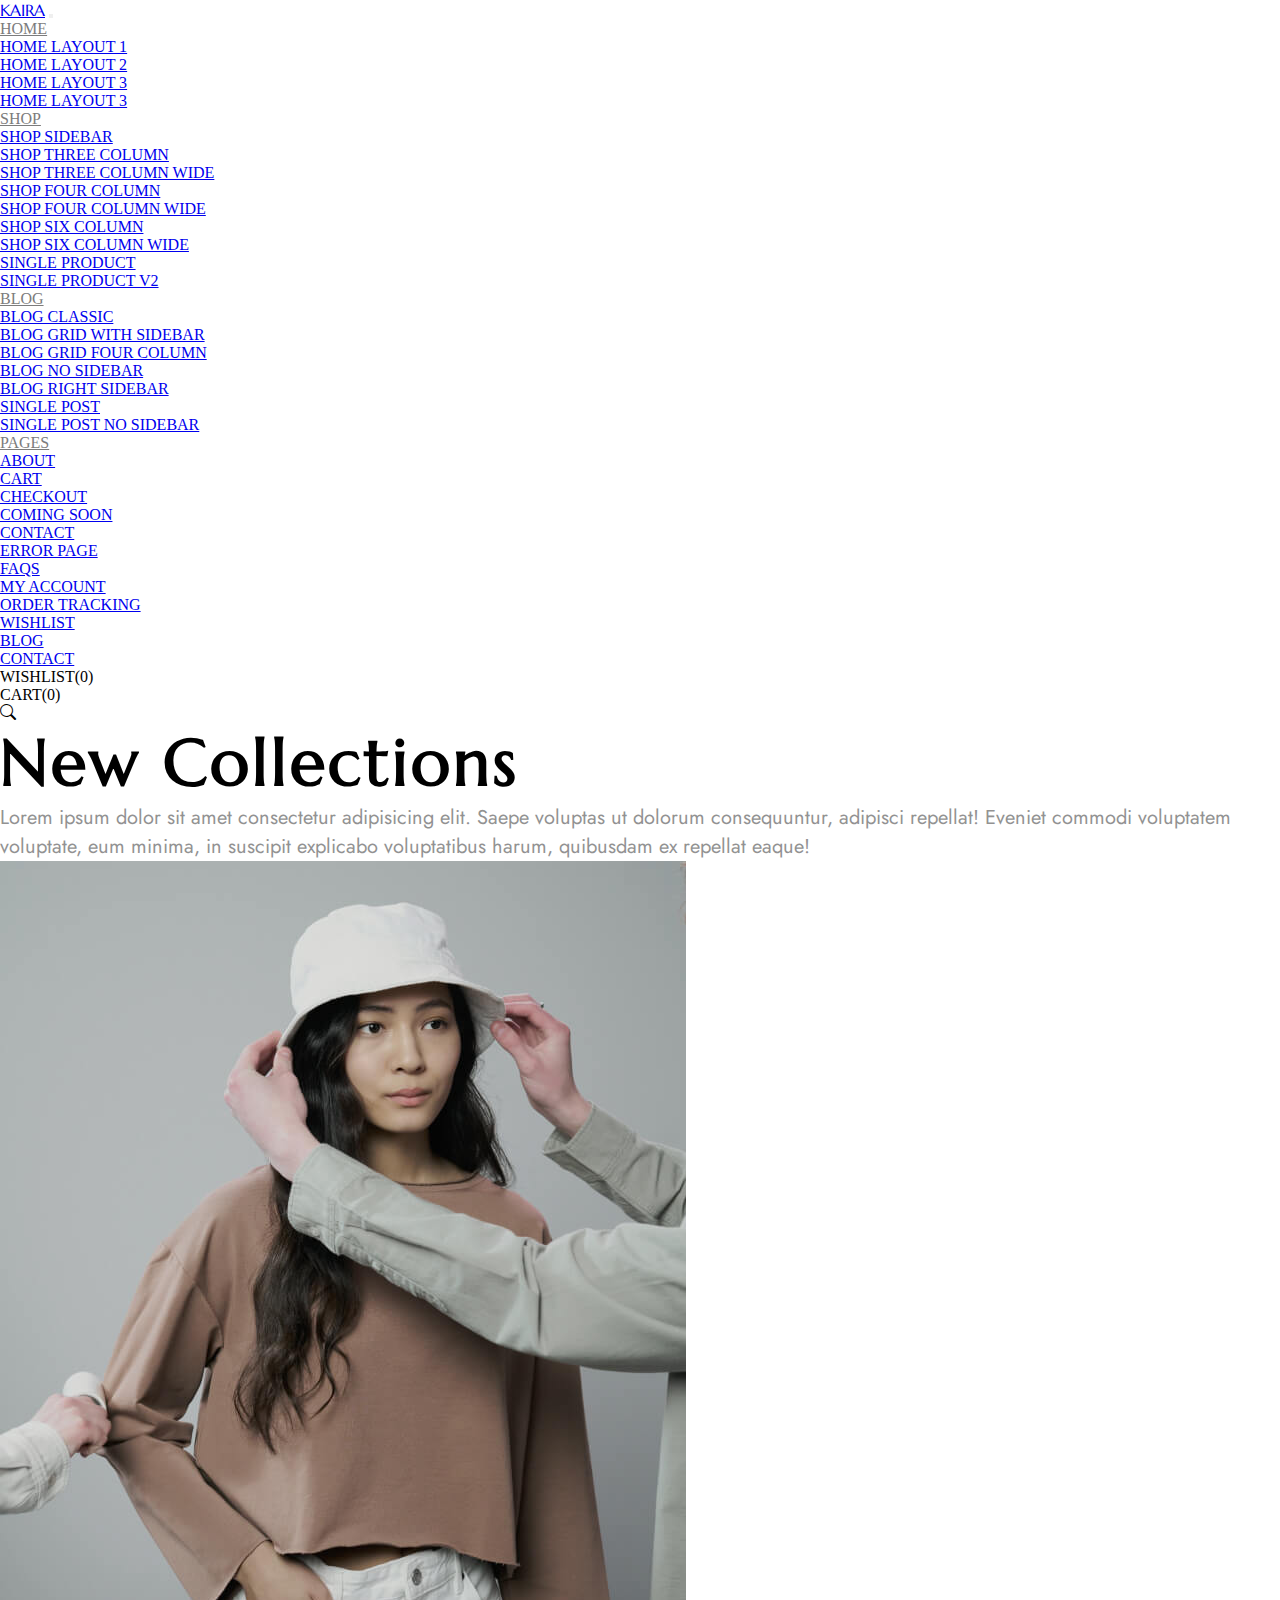
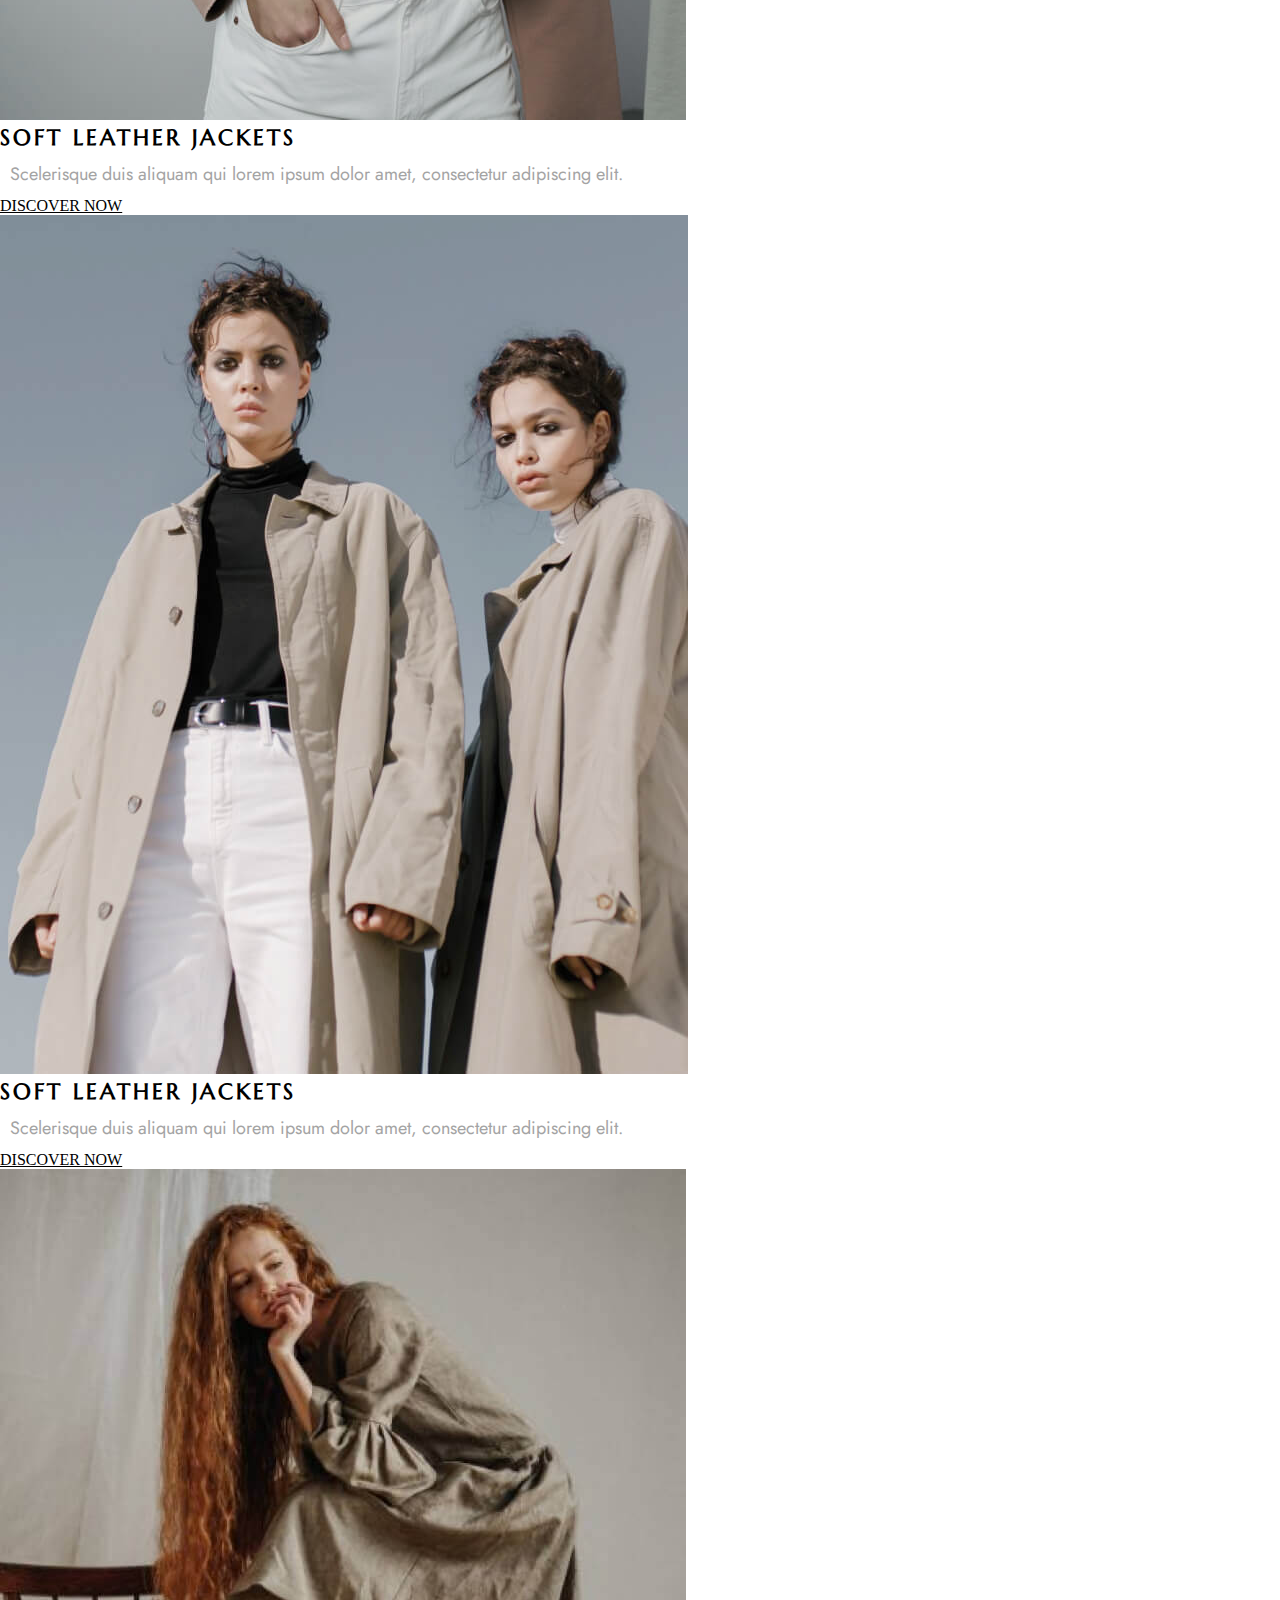
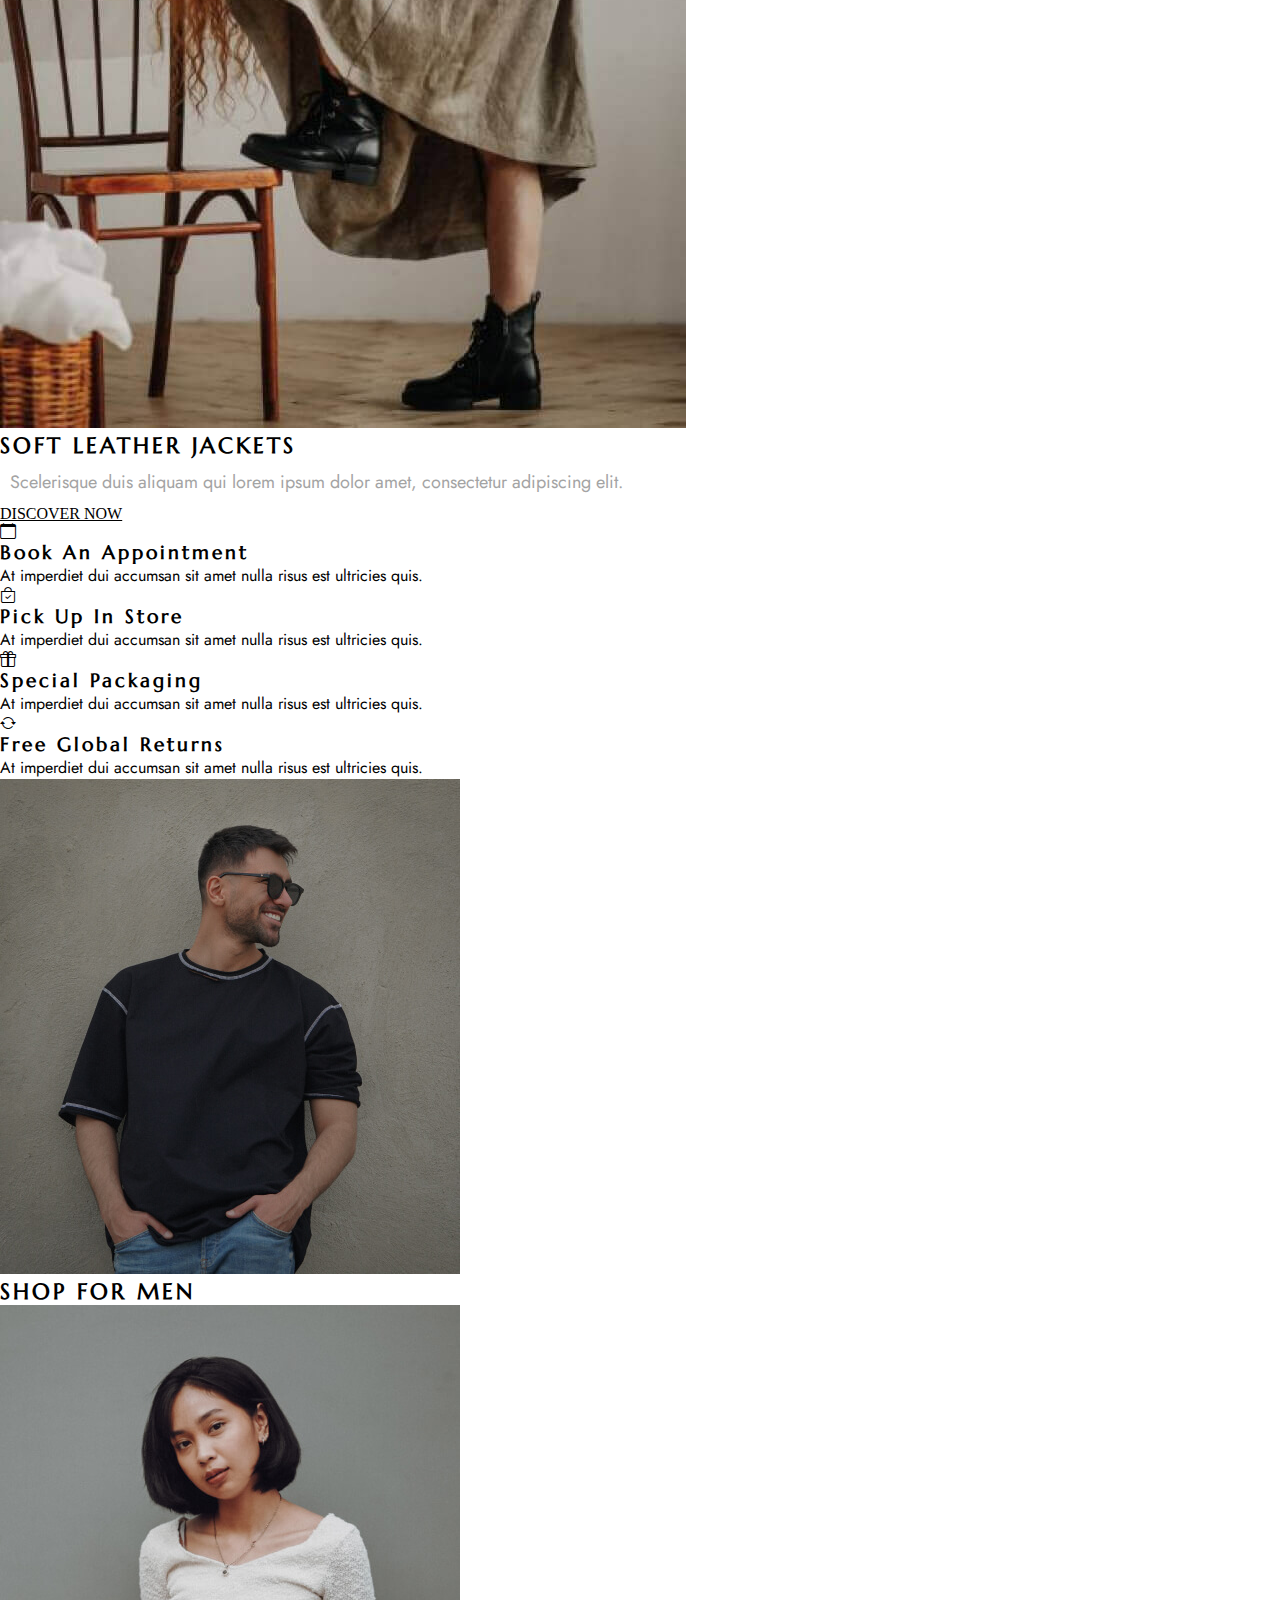
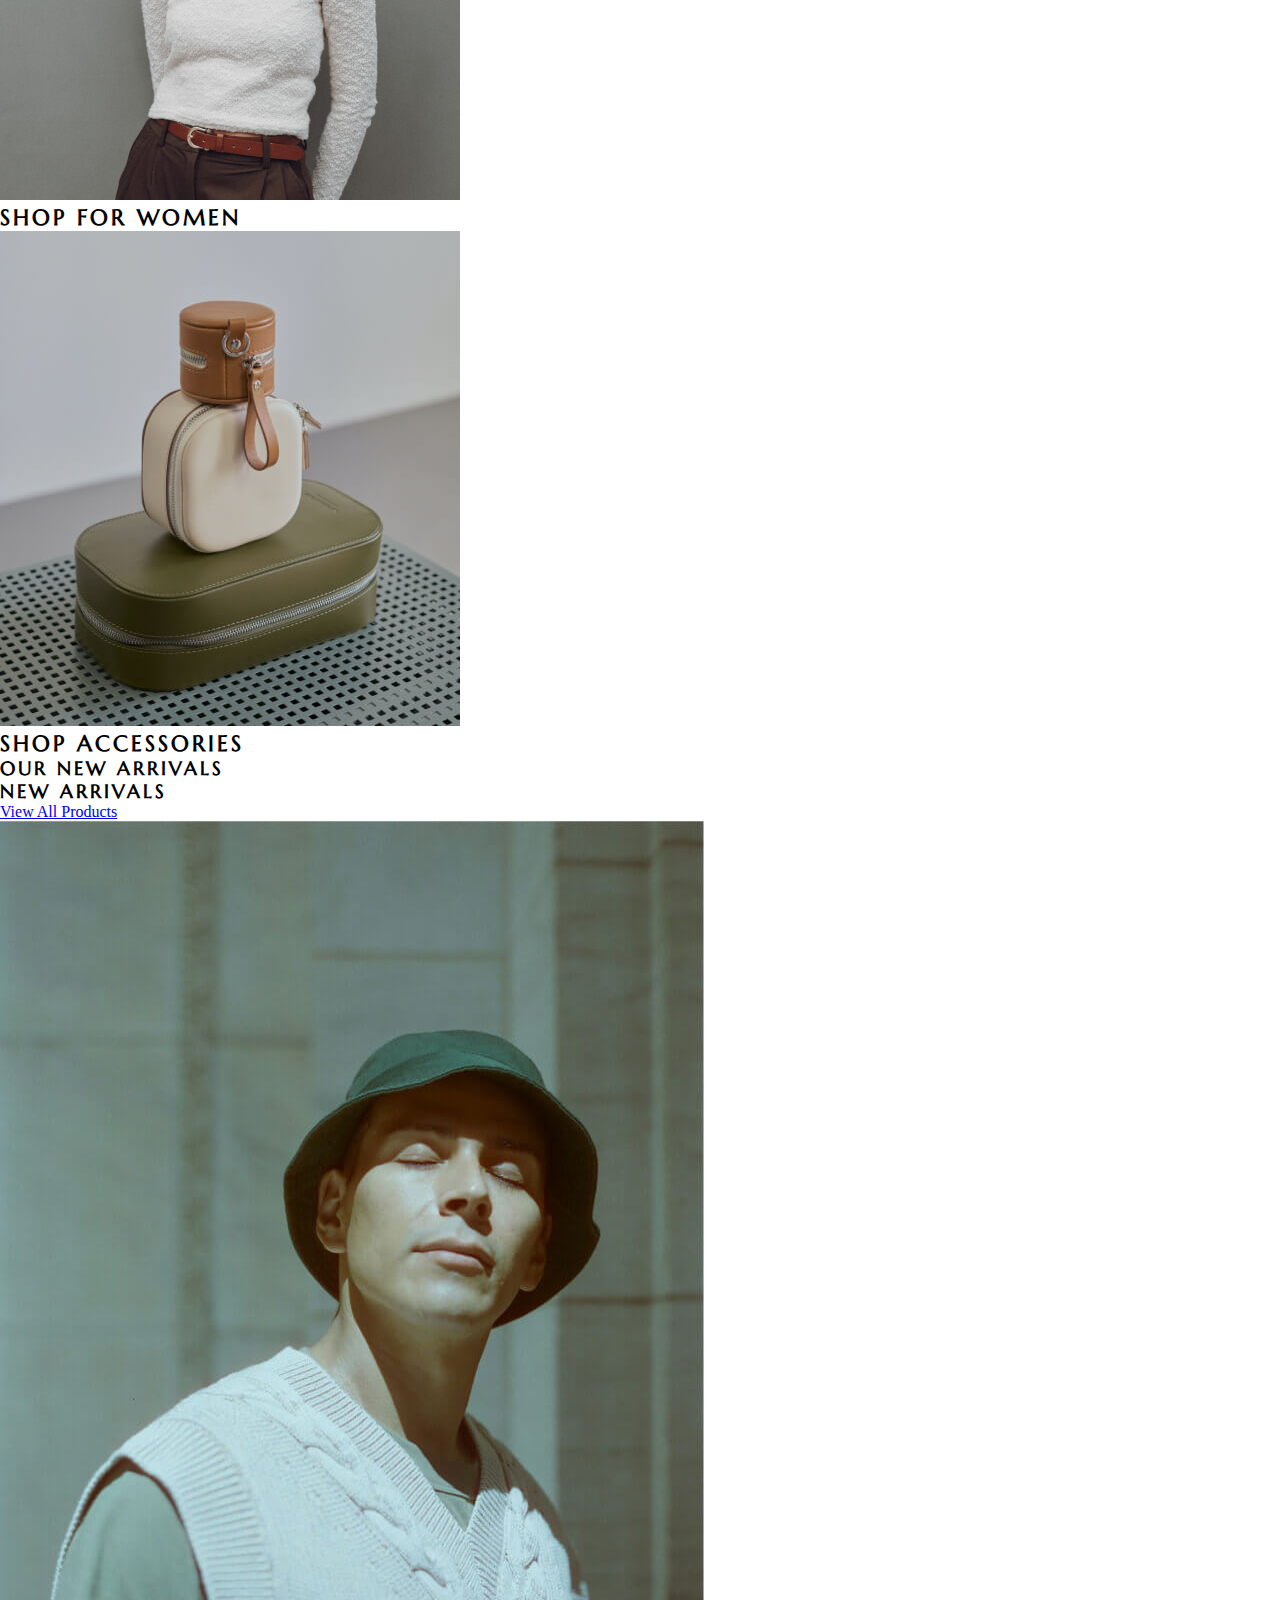
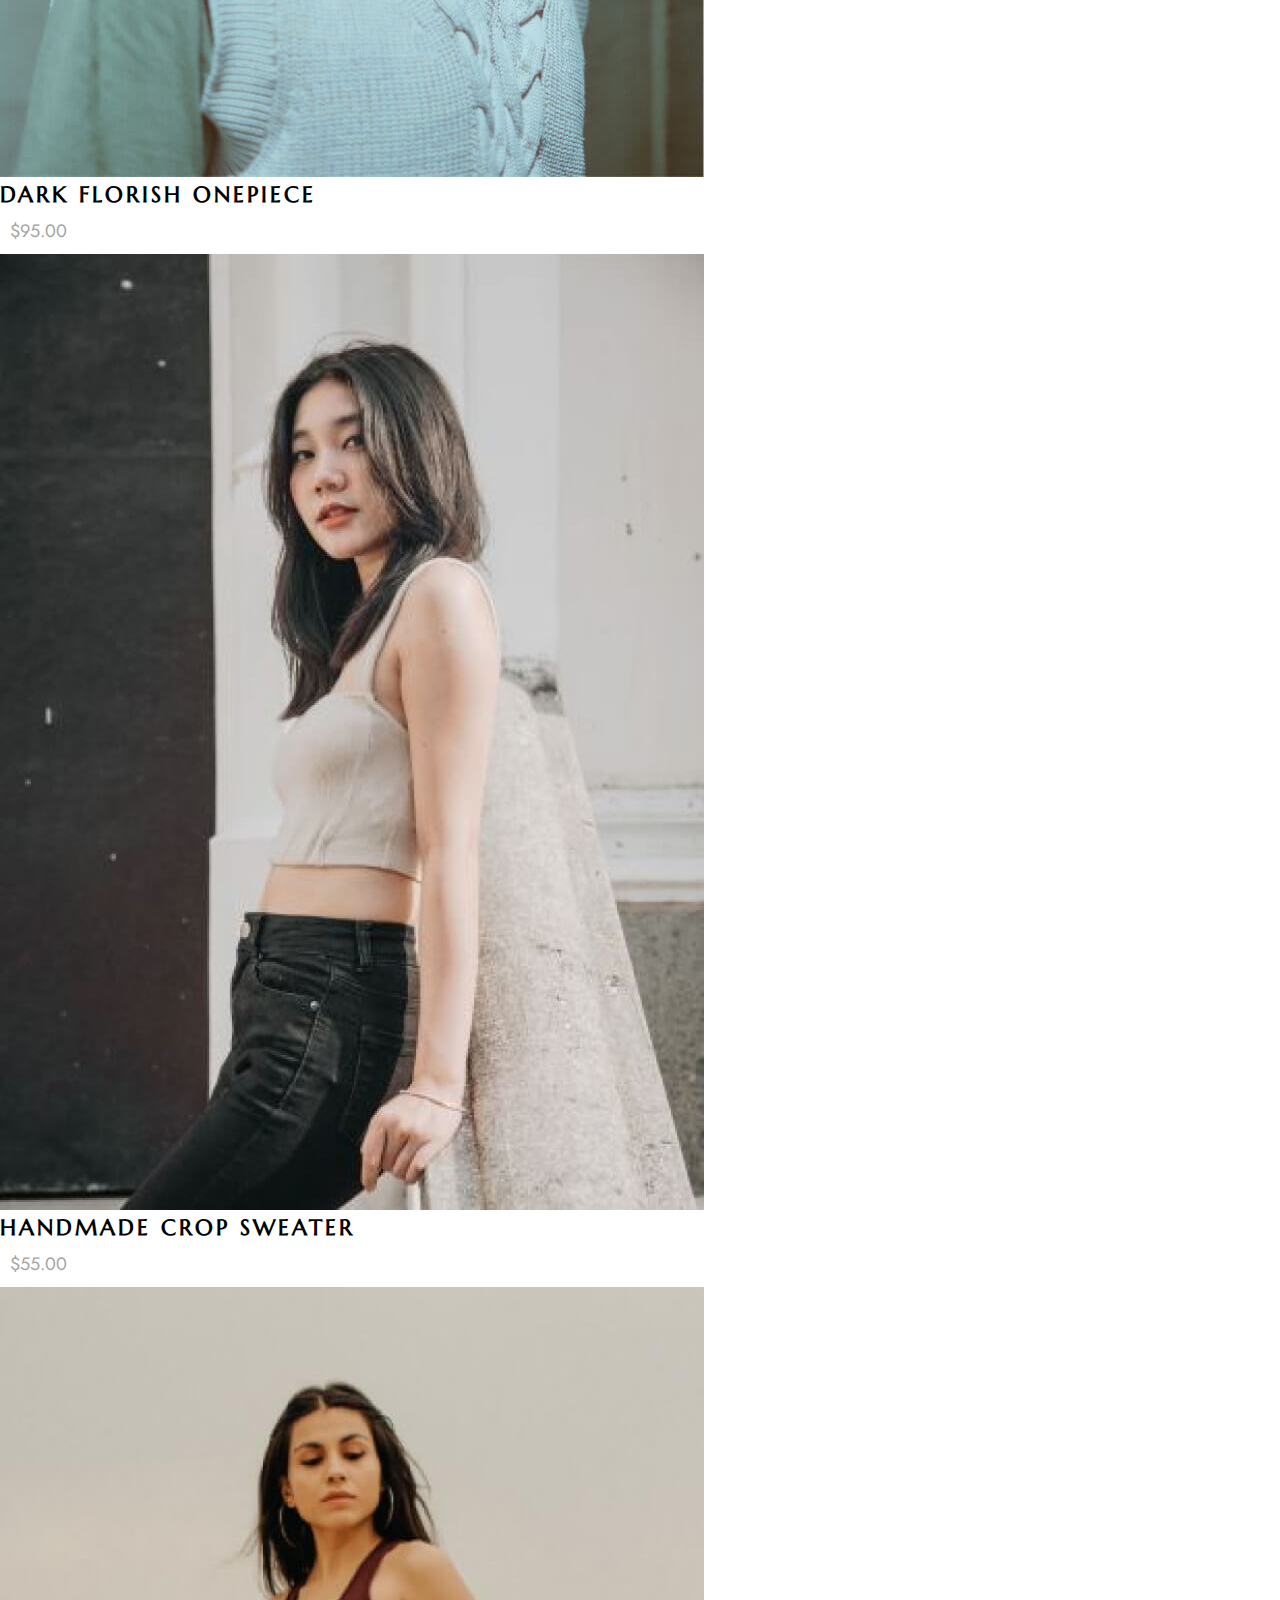
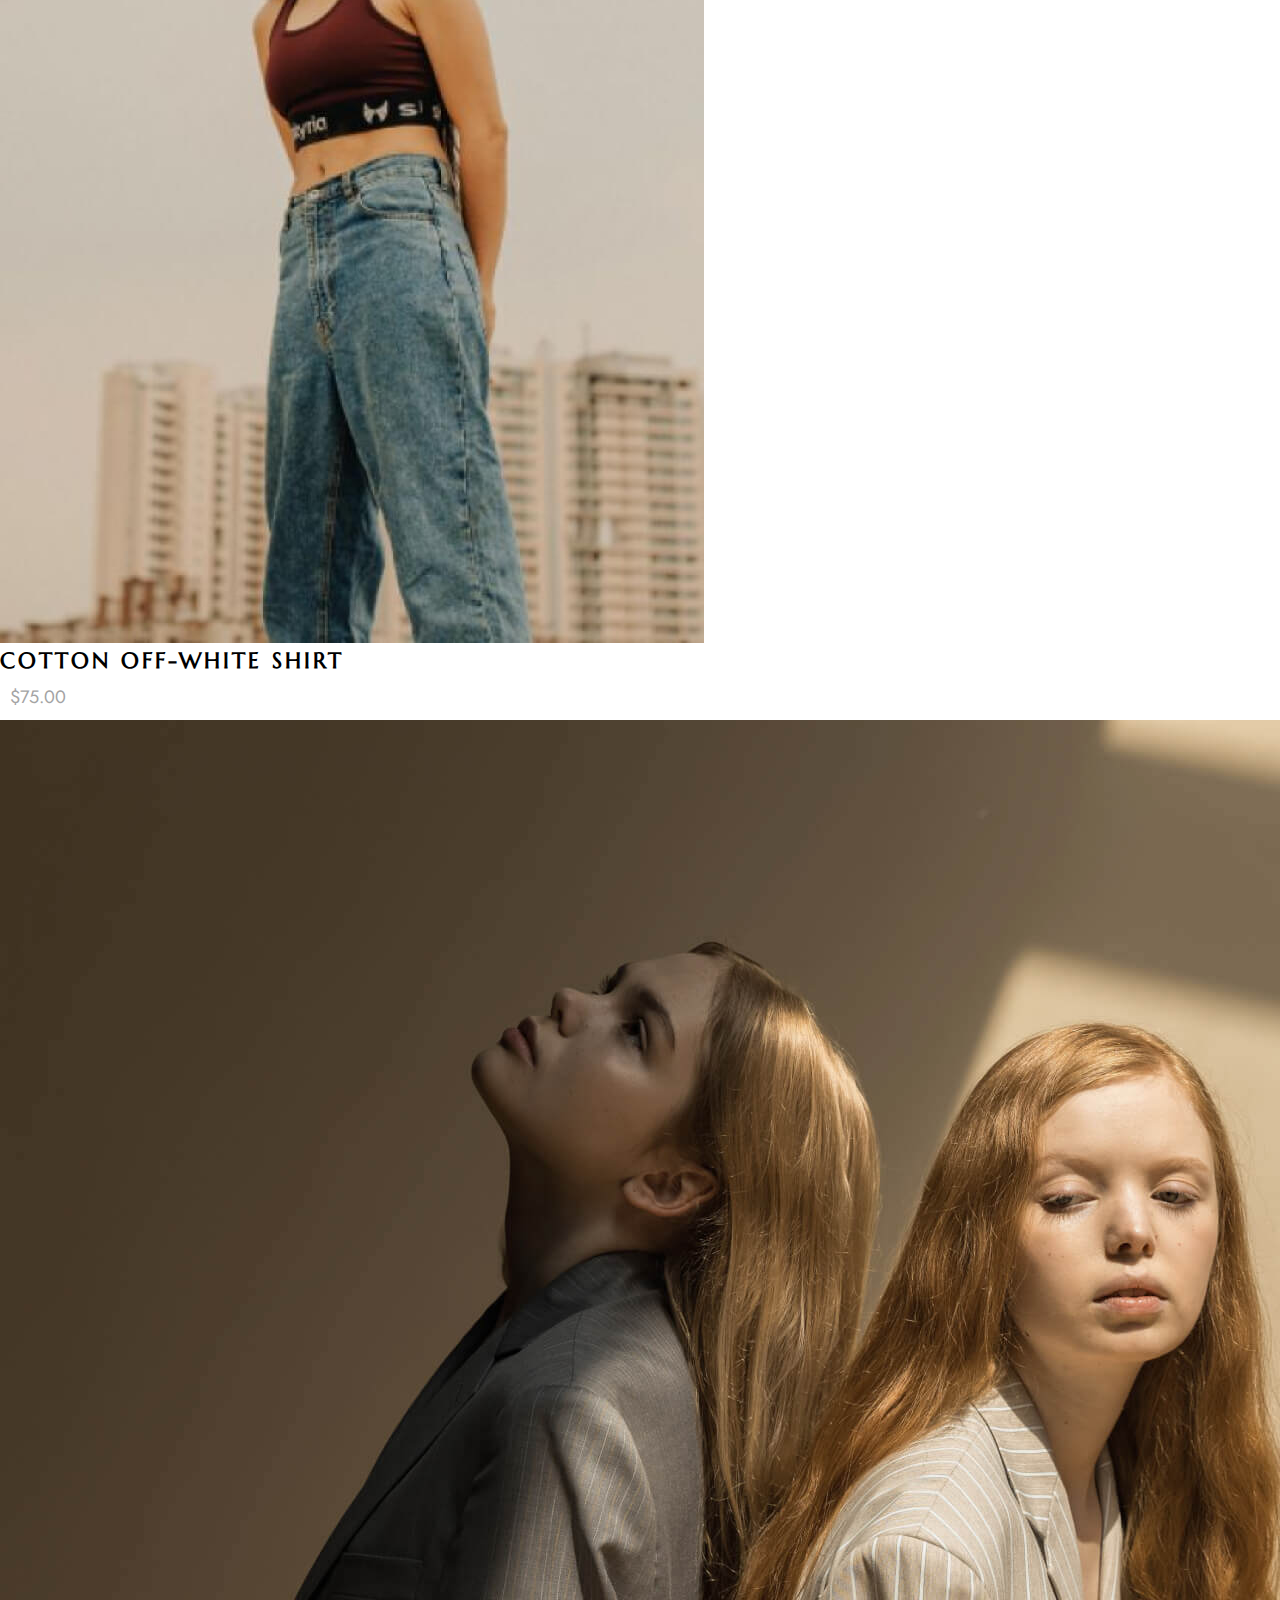
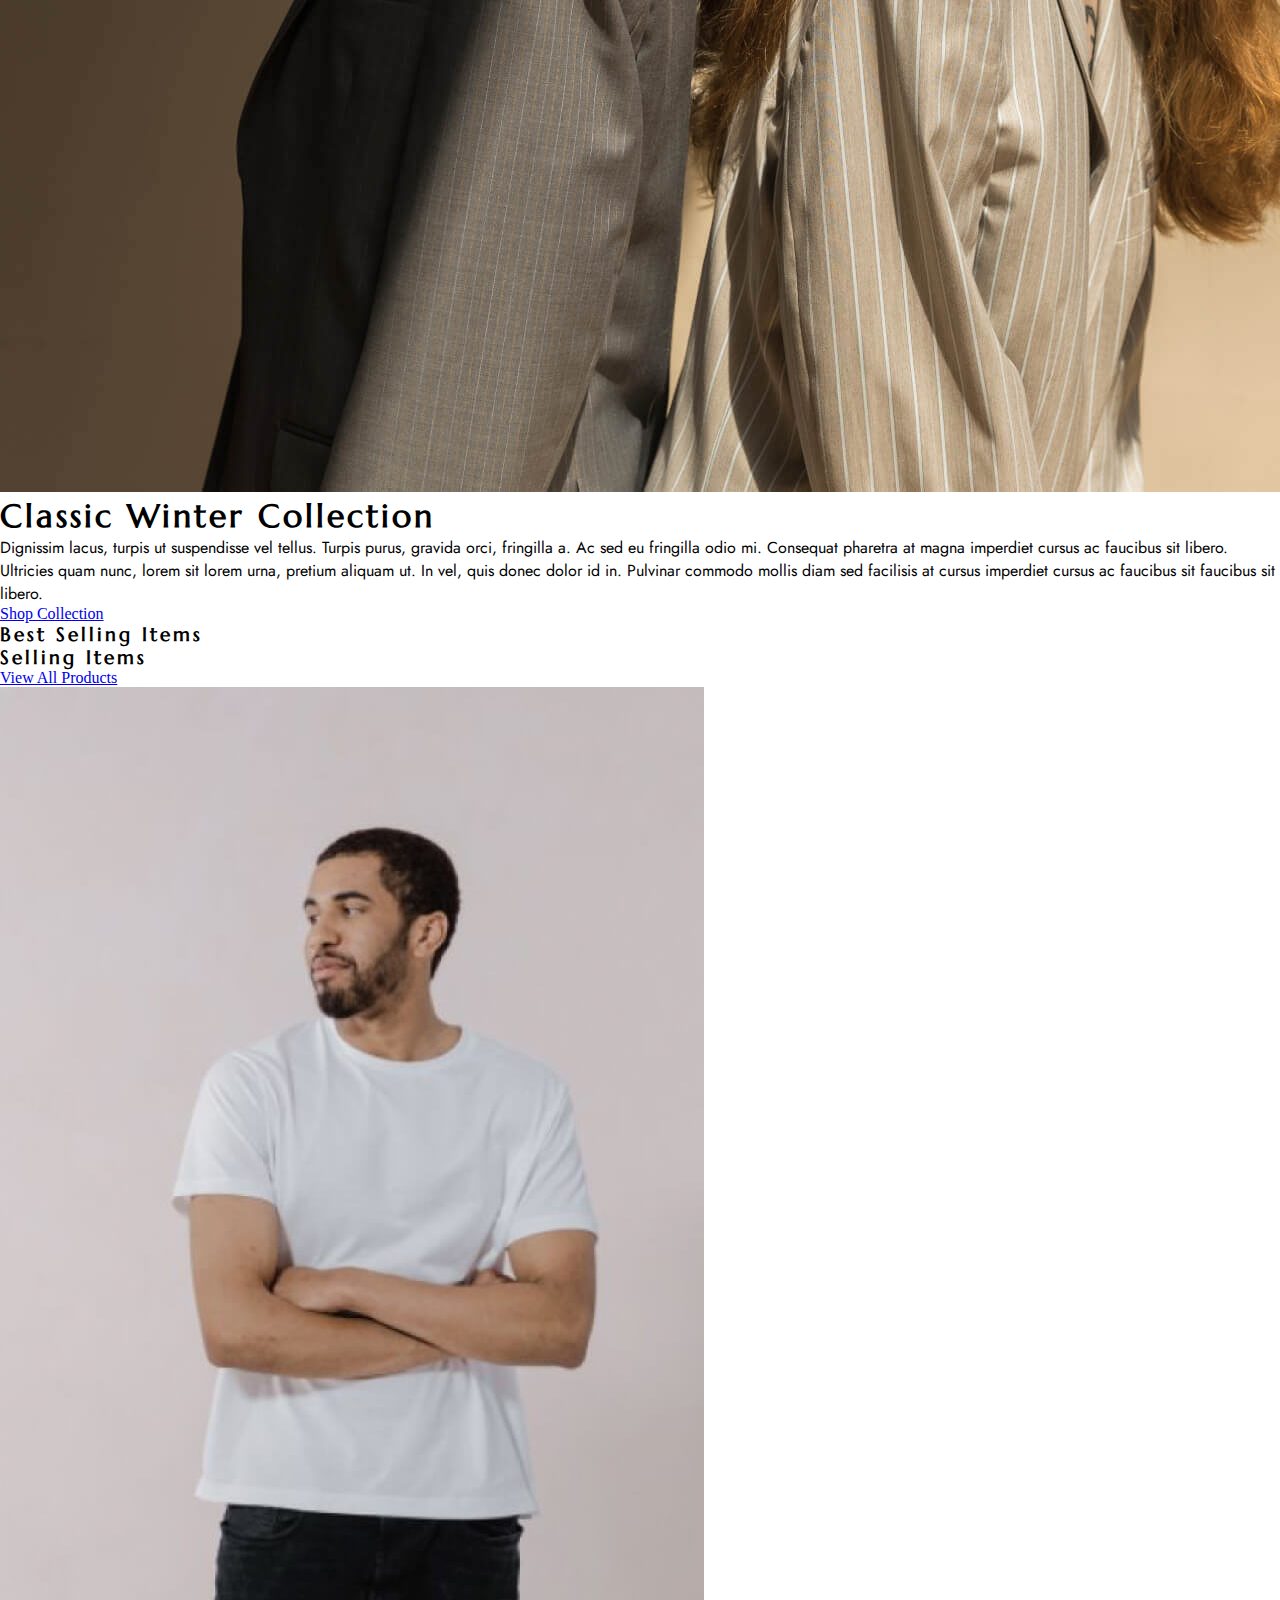
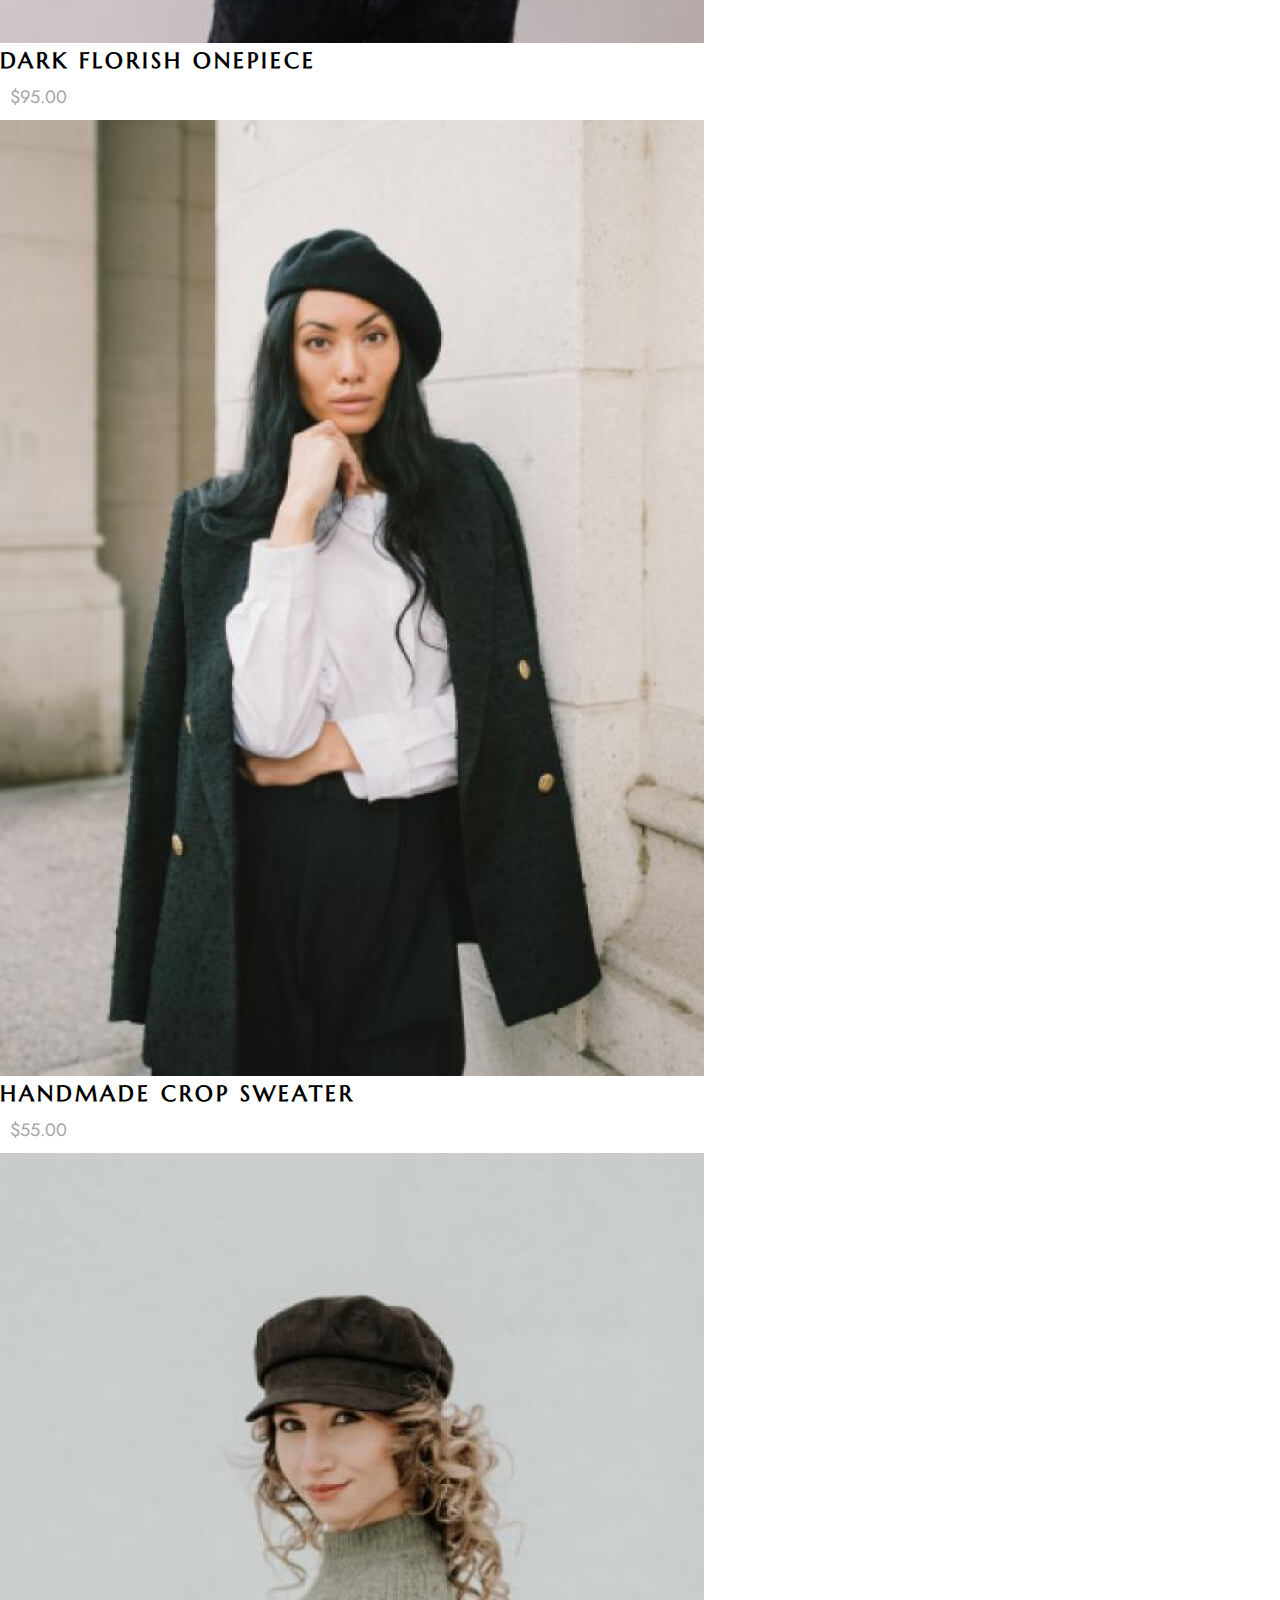
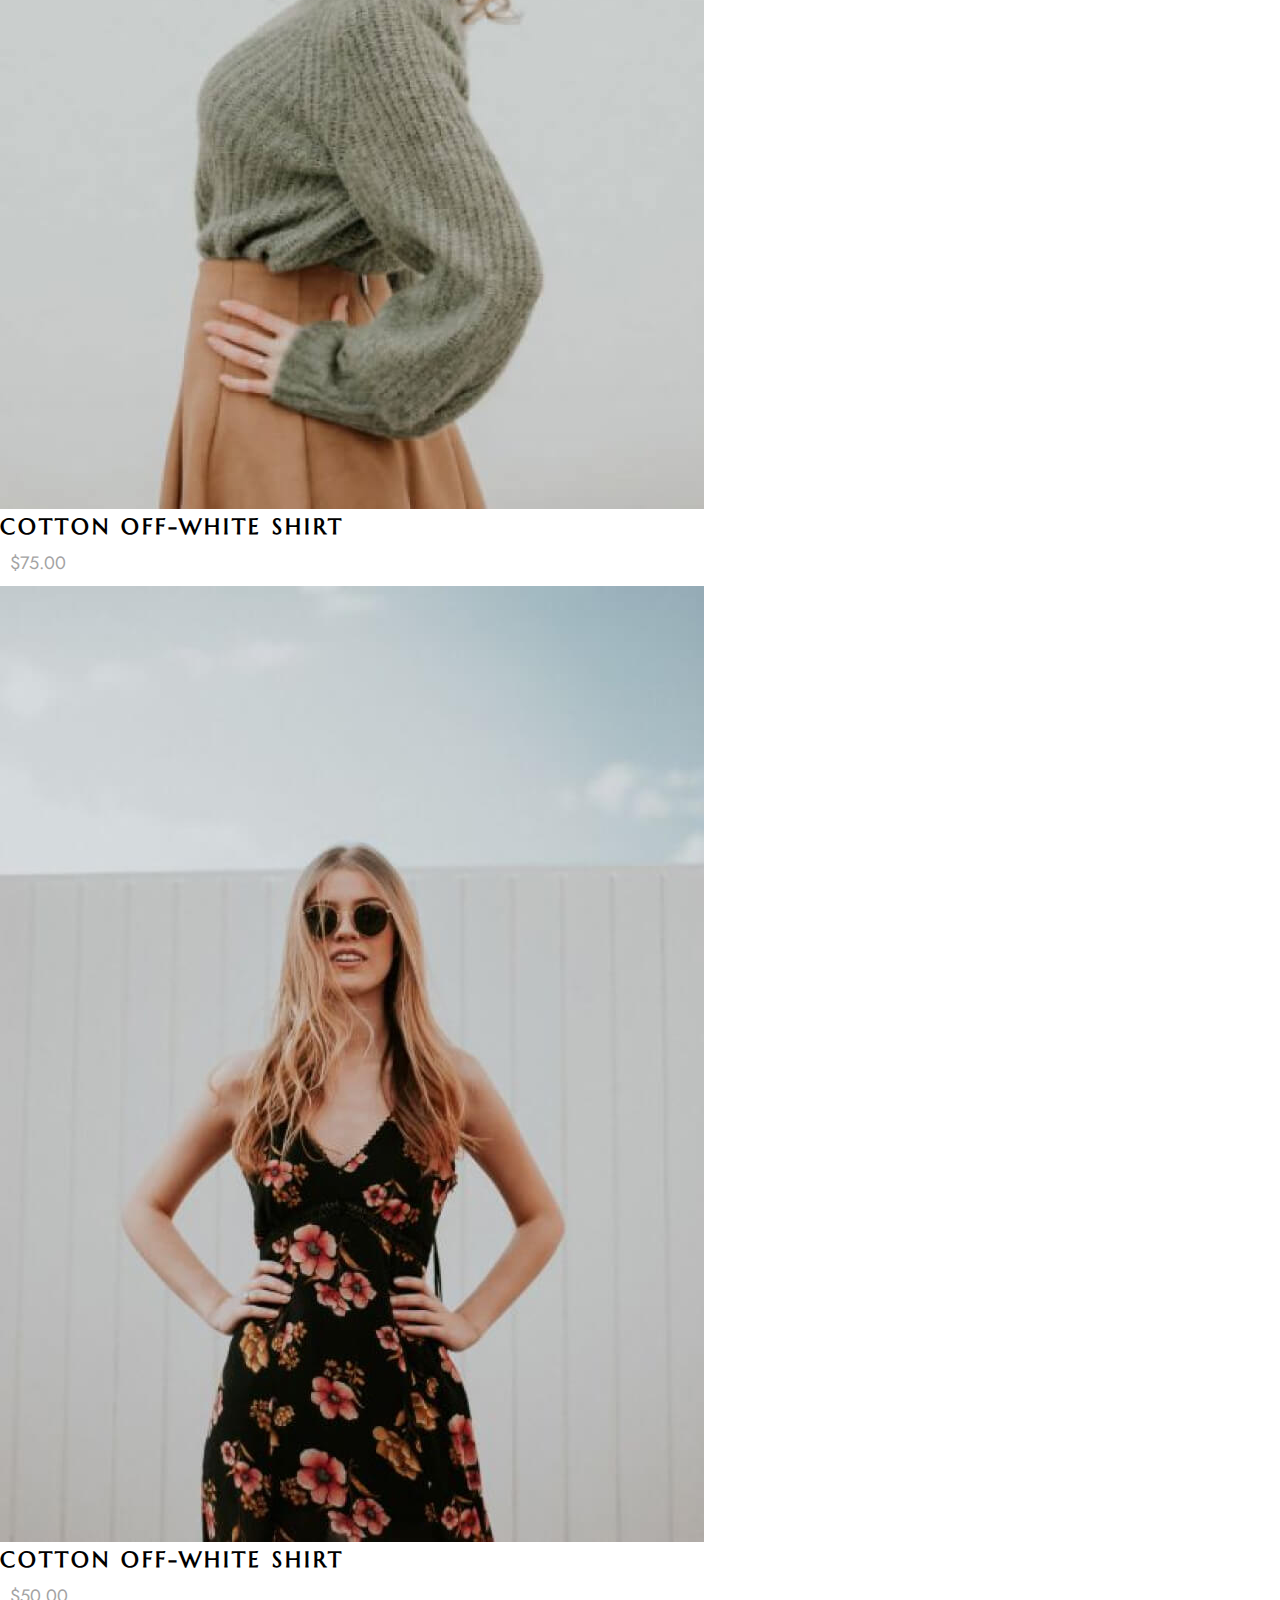
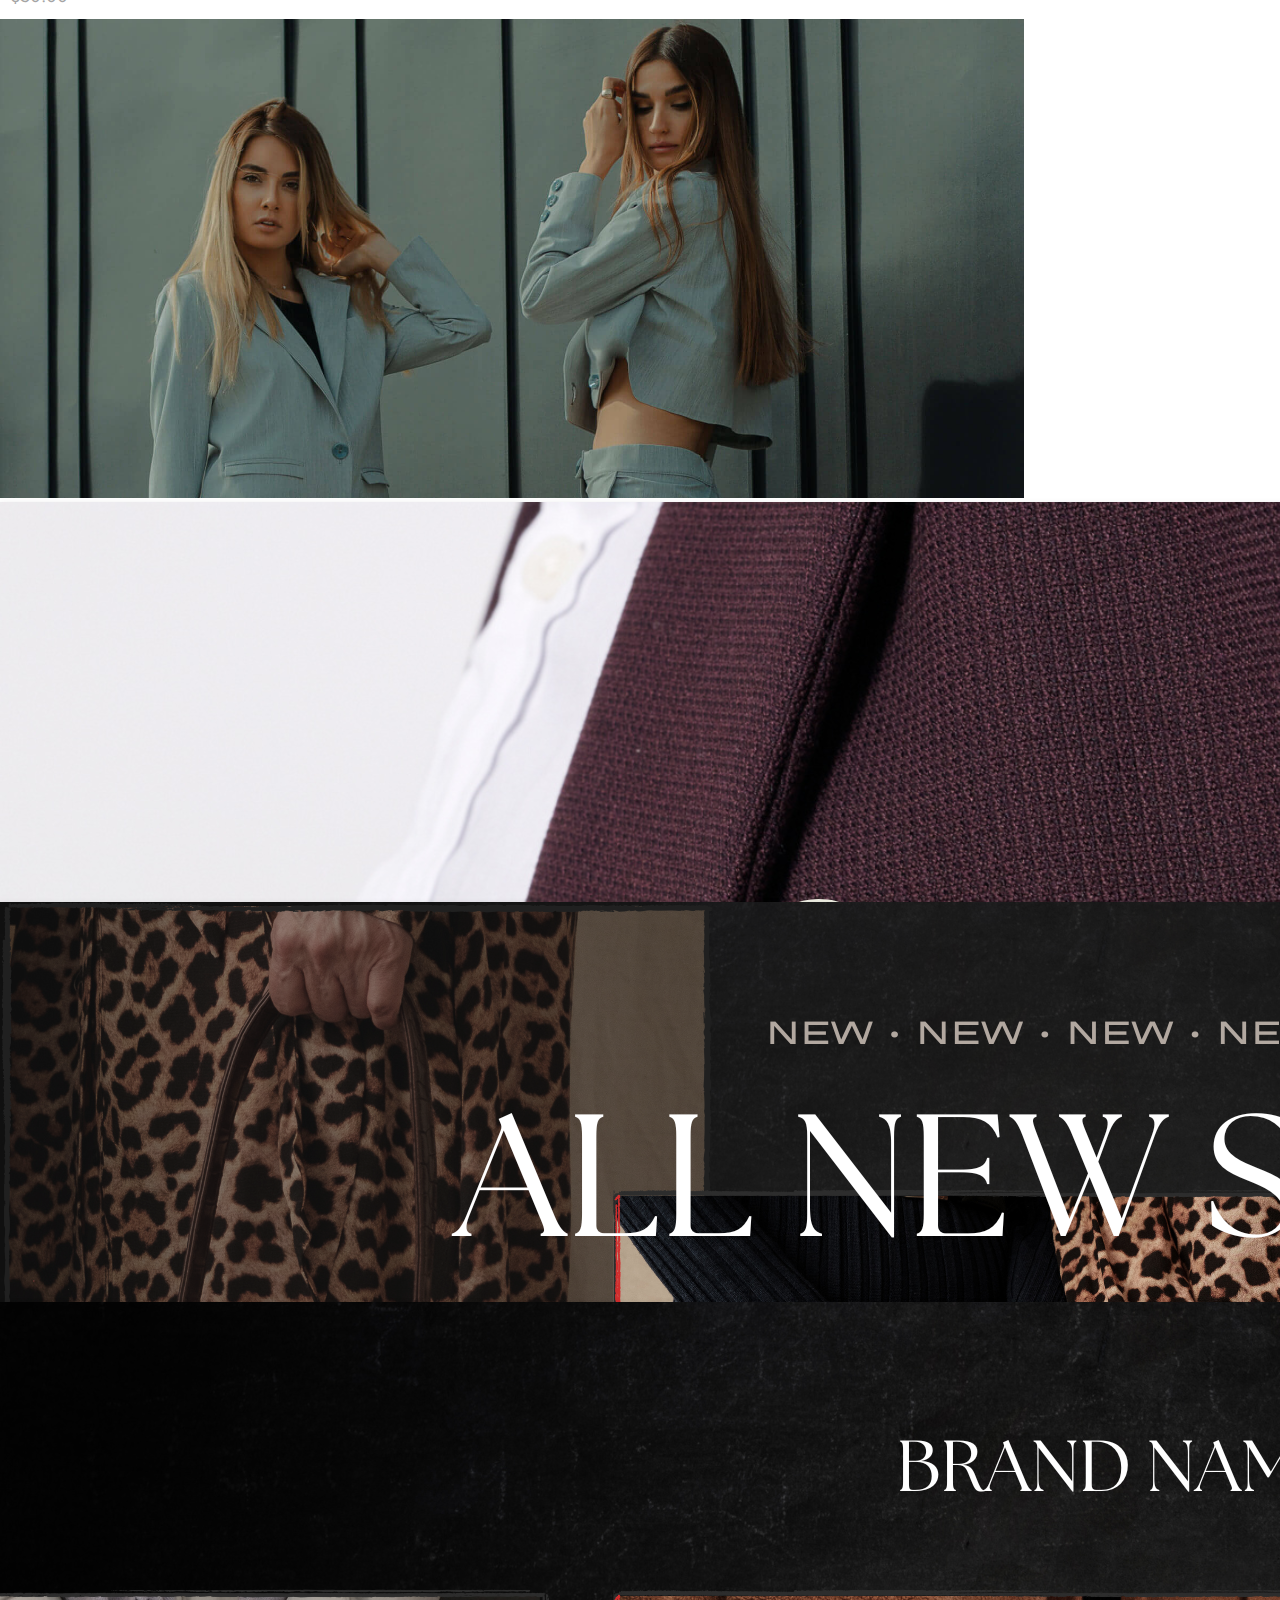
<file: kaira.html>
<!DOCTYPE html>
<html lang="en">
  <head>
    <meta charset="UTF-8" />
    <meta name="viewport" content="width=device-width, initial-scale=1.0" />
    <link
      href="https://cdn.jsdelivr.net/npm/bootstrap@5.0.2/dist/css/bootstrap.min.css"
      rel="stylesheet"
      integrity="sha384-EVSTQN3/azprG1Anm3QDgpJLIm9Nao0Yz1ztcQTwFspd3yD65VohhpuuCOmLASjC"
      crossorigin="anonymous"
    />
    <link rel="preconnect" href="https://fonts.googleapis.com" />
    <link rel="preconnect" href="https://fonts.gstatic.com" crossorigin />
    <link
      href="https://fonts.googleapis.com/css2?family=Jost:ital,wght@0,100..900;1,100..900&family=Marcellus&family=Marcellus+SC&display=swap"
      rel="stylesheet"
    />
    <link rel="stylesheet" href="./task.css" />
    <link
      rel="stylesheet"
      href="https://cdn.jsdelivr.net/npm/bootstrap-icons@1.11.3/font/bootstrap-icons.min.css"
    />
    <title>Kaira Bootstrap 5</title>
  </head>



  <body class="bg-light">

    
    <!-- NavBar -->

    <nav class="navbar navbar-expand-lg navbar-light bg-light py-3 justify-content-between  ">
      <div class="container-fluid border-none ">
        <a class="navbar-brand fs-1 mx-3" href="#" id="Navbar">KAIRA</a>
 
        <button
          class="navbar-toggler"
          type="button" 
          data-bs-toggle="collapse"
          data-bs-target="#navbarSupportedContent"
          aria-controls="navbarSupportedContent"
          aria-expanded="false"
          aria-label="Toggle navigation">
          <span class="navbar-toggler-icon"></span>
        </button>


        <div class="collapse navbar-collapse " id="navbarSupportedContent ">


          <ul class="navbar-nav me-auto mb-2 mb-lg-0 d-flex justify-content-evenly w-75 ">
            <li class="nav-item dropdown">
              <a class="nav-link dropdown-toggle"
                href="#"
                id="navbarDropdown"
                role="button"
                data-bs-toggle="dropdown"
                aria-expanded="false">HOME</a>
              <ul class="dropdown-menu" aria-labelledby="navbarDropdown">
                <li><a class="dropdown-item" href="#">HOME LAYOUT 1</a></li>
                <li><a class="dropdown-item" href="#">HOME LAYOUT 2</a></li>
                <li><a class="dropdown-item" href="#">HOME LAYOUT 3</a></li>
                <li><a class="dropdown-item" href="#">HOME LAYOUT 3</a></li>
              </ul>
            </li>
            
            <li class="nav-item dropdown">
                <a class="nav-link dropdown-toggle"
                  href="#"
                  id="navbarDropdown"
                  role="button"
                  data-bs-toggle="dropdown"
                  aria-expanded="false">SHOP</a>
                <ul class="dropdown-menu" aria-labelledby="navbarDropdown">
                  <li><a class="dropdown-item" href="#">SHOP SIDEBAR</a></li>
                  <li><a class="dropdown-item" href="#">SHOP THREE COLUMN</a></li>
                  <li><a class="dropdown-item" href="#">SHOP THREE COLUMN WIDE</a></li>
                  <li><a class="dropdown-item" href="#">SHOP FOUR COLUMN</a></li>
                  <li><a class="dropdown-item" href="#">SHOP FOUR COLUMN WIDE</a></li>
                  <li><a class="dropdown-item" href="#">SHOP SIX COLUMN</a></li>
                  <li><a class="dropdown-item" href="#">SHOP SIX COLUMN WIDE</a></li>
                  <li><a class="dropdown-item" href="#">SINGLE PRODUCT</a></li>
                  <li><a class="dropdown-item" href="#">SINGLE PRODUCT V2</a></li>
                </ul>
              </li>

              <li class="nav-item dropdown">
                <a class="nav-link dropdown-toggle"
                  href="#"
                  id="navbarDropdown"
                  role="button"
                  data-bs-toggle="dropdown"
                  aria-expanded="false">BLOG</a>
                <ul class="dropdown-menu" aria-labelledby="navbarDropdown">
                  <li><a class="dropdown-item" href="#">BLOG CLASSIC</a></li>
                  <li><a class="dropdown-item" href="#">BLOG GRID WITH SIDEBAR</a></li>
                  <li><a class="dropdown-item" href="#">BLOG GRID FOUR COLUMN</a></li>
                  <li><a class="dropdown-item" href="#">BLOG NO SIDEBAR</a></li>
                  <li><a class="dropdown-item" href="#">BLOG RIGHT SIDEBAR</a></li>
                  <li><a class="dropdown-item" href="#">SINGLE POST</a></li>
                  <li><a class="dropdown-item" href="#">SINGLE POST NO SIDEBAR</a></li>
                </ul>
              </li>

              <li class="nav-item dropdown">
                <a class="nav-link dropdown-toggle"
                  href="#"
                  id="navbarDropdown"
                  role="button"
                  data-bs-toggle="dropdown"
                  aria-expanded="false">PAGES</a>
                <ul class="dropdown-menu" aria-labelledby="navbarDropdown">
                  <li><a class="dropdown-item" href="#">ABOUT</a></li>
                  <li><a class="dropdown-item" href="#">CART</a></li>
                  <li><a class="dropdown-item" href="#">CHECKOUT</a></li>
                  <li><a class="dropdown-item" href="#">COMING SOON</a></li>
                  <li><a class="dropdown-item" href="#">CONTACT</a></li>
                  <li><a class="dropdown-item" href="#">ERROR PAGE</a></li>
                  <li><a class="dropdown-item" href="#">FAQS</a></li>
                  <li><a class="dropdown-item" href="#">MY ACCOUNT</a></li>
                  <li><a class="dropdown-item" href="#">ORDER TRACKING</a></li>
                  <li><a class="dropdown-item" href="#">WISHLIST</a></li>
                </ul>
              </li>

              <li class="nav-item">
                <a class="nav-link active" aria-current="page" href="#">BLOG</a>
              </li>
              <li class="nav-item">
                <a class="nav-link active" aria-current="page" href="#">CONTACT</a>
              </li>
          </ul>

          <ul class="navbar-nav d-flex justify-content-evenly w-25"> 
            <li class="nav-item">
              <a class="link-active" href="#">WISHLIST(0)</a>
            </li>
            <li class="nav-item">
              <a class="link-active" href="#">CART(0)</a>
            </li>
            <i class="bi bi-search fs-5"></i>
          </ul>
        </div>
      </div>
    </nav>

    <!-- banner section -->

    <!-- <div class="container-fluid-md d-flex justify-content-center align-items-center">
      <div class=" row justify-content-center align-items-center w-50 my-5">
        <h1 id="header" class="text-center">New Collections</h1>
        <p id="paragraph" class="text-center w-100">
          Lorem ipsum dolor sit amet consectetur adipisicing elit. Saepe voluptas
          ut dolorum consequuntur, adipisci repellat! Eveniet commodi voluptatem
          voluptate, eum minima, in suscipit explicabo voluptatibus harum,
          quibusdam ex repellat eaque!
        </p>
      </div>

    </div> -->

    <div class="container-fluid d-flex justify-content-center align-items-center">
        <div class="row justify-content-center align-items-center w-100 my-5">
          <div class="col-md-6 text-center">
            <h1 id="header" class="mb-3">New Collections</h1>
            <p id="paragraph" class="w-100">
              Lorem ipsum dolor sit amet consectetur adipisicing elit. Saepe voluptas
              ut dolorum consequuntur, adipisci repellat! Eveniet commodi voluptatem
              voluptate, eum minima, in suscipit explicabo voluptatibus harum,
              quibusdam ex repellat eaque!
            </p>
          </div>
        </div>
      </div>
      

    <!-- banner images  -->


    <div class="container">

        <div class="row row-cols-1 row-cols-md-3">
          <div class="col p-4">
            <div class="card border-0 bg-light">
                <img
                src="./images/h-image1.jpg"
                class="card-img-top img-fluid "
                id="inhover"
                alt="..."
              />
              <div class="card-body">
                <h3 class="card-title">SOFT LEATHER JACKETS</h3>
          <p class="card-text p-0">
            Scelerisque duis aliquam qui lorem ipsum dolor amet, consectetur
            adipiscing elit.
          </p>
          <a href="#" class="link-avtive" id="bn1">DISCOVER NOW</a>
              </div>
            </div>
          </div>

          <div class="col p-4" >
                <div class="card border-0 bg-light">
                    <img
                    src="./images/h-image-2.jpg"
                     class="card-img-top img-fluid"
                     id="inhover"
                    alt="..."/>
                <div class="card-body">
                    <h2 class="card-title">SOFT LEATHER JACKETS</h2>
                    <p class="card-text p-0">
                    Scelerisque duis aliquam qui lorem ipsum dolor amet, consectetur
                    adipiscing elit.
                    </p>
                    <a href="#" class="link-avtive" id="bn2">DISCOVER NOW</a>
                </div>
                </div>
          </div>

          <div class="col p-4">
            <div class="card border-0 bg-light">
                <img
                src="./images/h-image-3.jpg"
                class="card-img-top img-fluid"
                id="inhover"
                alt="..."
              />
              <div class="card-body">
                <h2 class="card-title">SOFT LEATHER JACKETS</h2>
                <p class="card-text p-0">
                    Scelerisque duis aliquam qui lorem ipsum dolor amet, consectetur
                    adipiscing elit.
                </p>
                <a href="#" class="link-avtive" id="bn3">DISCOVER NOW</a>
              </div>
            </div>
          </div>
        </div>
      </div>

    

    <!-- hero section -->


  <div class="container py-5">
    <div class="row flex-wrap">
      <!-- First Section -->
      <div class="col-12 col-md-6 col-lg-3 mb-4">
        <div class="text-center">
          <i class="bi bi-calendar display-4"></i>
          <h3 class="mt-3">Book An Appointment</h3>
          <p>
            At imperdiet dui accumsan sit amet nulla risus est ultricies quis.
          </p>
        </div>
      </div>
  
      <!-- Second Section -->
      <div class="col-12 col-md-6 col-lg-3 mb-4">
        <div class="text-center">
          <i class="bi bi-bag-check display-4"></i>
          <h3 class="mt-3">Pick Up In Store</h3>
          <p>
            At imperdiet dui accumsan sit amet nulla risus est ultricies quis.
          </p>
        </div>
      </div>
  
      <!-- Third Section -->
      <div class="col-12 col-md-6 col-lg-3 mb-4">
        <div class="text-center">
          <i class="bi bi-gift display-4"></i>
          <h3 class="mt-3">Special Packaging</h3>
          <p>
            At imperdiet dui accumsan sit amet nulla risus est ultricies quis.
          </p>
        </div>
      </div>
  
      <!-- Fourth Section -->
      <div class="col-12 col-md-6 col-lg-3 mb-4">
        <div class="text-center">
          <i class="bi bi-arrow-repeat display-4"></i>
          <h3 class="mt-3">Free Global Returns</h3>
          <p>
            At imperdiet dui accumsan sit amet nulla risus est ultricies quis.
          </p>
        </div>
      </div>
    </div>
  </div>
  

    <!-- Category section -->


    <div class="container">
    
        <div class="row row-cols-1 row-cols-md-3 g-2">
          <div class="col p-4" id="card1">
            <div class="card border-0">
                <img
                src="./images/cat-item1.jpg"
                class="card-img-top img-fluid"
                alt="..."
              />
              <div class="card-body">
                <h3 class="card-title fs-5">SHOP FOR MEN</h3>
              </div>
            </div>
          </div>

          <div class="col p-4" id="card1">
            <div class="card border-0">
                <img    
                src="./images/cat-item2.jpg"
                class="card-img-top img-fluid"
                alt="..."
              />
              <div class="card-body">
                <h3 class="card-title fs-5">SHOP FOR WOMEN</h3>
              </div>
            </div>
          </div>

          <div class="col p-4" id="card1">
            <div class="card border-0">
                <img
                src="./images/cat-item3.jpg"
                class="card-img-top img-fluid"
                alt="..."
              />
              <div class="card-body">
                <h3 class="card-title fs-5">SHOP ACCESSORIES</h3>
              </div>
            </div>
          </div>
        </div>
      </div>


    <!-- container section -->

    
      <div class="container">
        <!-- <div
          class="d-flex flex-wrap justify-content-between align-item-center mt-5 mb-3"
        >
          <h3 class="text-uppercase">OUR NEW ARRIVALS</h3>
          <a href="#" class="btn-link">View All Products</a>
        </div> -->

        <div class="d-flex flex-wrap justify-content-between align-items-center mt-5 mb-3">
            <!-- Responsive Heading with different sizes at breakpoints -->
            <h3 class="text-uppercase d-none d-md-block h1">OUR NEW ARRIVALS</h3> <!-- Large heading on medium and above -->
            <h3 class="text-uppercase d-block d-md-none h4">NEW ARRIVALS</h3> <!-- Smaller heading on smaller screens -->
            
            <a href="#" class="btn-link">View All Products</a>
          </div>

        <div class="row row-cols-1 row-cols-md-3 g-2">
          <div class="col p-4">
            <div class="card border-0">
              <img
                src="./images/product-item-1.jpg"
                class="card-img-top img-fluid"
                id="inhover"
                alt="..."
              />
              <div class="card-body">
                <h3 class="card-title">DARK FLORISH ONEPIECE</h3>
                <p class="card-text">$95.00</p>
              </div>
            </div>
          </div>

          <div class="col p-4">
            <div class="card border-0">
              <img
                src="./images/product-item-2.jpg"
                class="card-img-top img-fluid"
                id="inhover"
                alt="..."
              />
              <div class="card-body">
                <h3 class="card-title ">HANDMADE CROP SWEATER</h3>
                <p class="card-text">$55.00</p>
              </div>
            </div>
          </div>

          <div class="col p-4">
            <div class="card border-0">
              <img
                src="./images/product-item-3.jpg"
                class="card-img-top img-fluid"
                id="inhover"
                alt="..."
              />
              <div class="card-body">
                <h3 class="card-title">COTTON OFF-WHITE SHIRT</h3>
                <p class="card-text">$75.00</p>
              </div>
            </div>
          </div>
        </div>
      </div>

    <!-- CONTAINER SECTION -->

    <!-- <section class="container">
        <div class="row  d-flex align-items-center"> -->
          <!-- Image Column -->
          <!-- <div class="col-lg-6 col-md-6 col-sm-12 text-center">
            <img src="./images/single-image-2.jpg" alt="Winter Collection" class="img-fluid">
          </div> -->
      
          <!-- Text Column -->
          <!-- <div class="col-lg-6 col-md-6 col-sm-12 text-center text-md-start">
            <h1 class="element-title text-uppercase">
              Classic Winter Collection
            </h1>
            <p>
              Dignissim lacus, turpis ut suspendisse vel tellus. Turpis purus, gravida orci, fringilla a. Ac sed eu fringilla
              odio mi. Consequat pharetra at magna imperdiet cursus ac faucibus sit libero. Ultricies quam nunc, lorem sit
              lorem urna, pretium aliquam ut. In vel, quis donec dolor id in. Pulvinar commodo mollis diam sed facilisis at
              cursus imperdiet cursus ac faucibus sit faucibus sit libero.
            </p>
            <a href="#" class="btn btn-dark text-uppercase mt-3">
              Shop Collection
            </a>
          </div>
        </div>
      </section> -->

      <section class="container">
        <div class="row d-flex align-items-center">
          <!-- Image Column -->
          <div class="col-lg-6 col-md-6 col-sm-12 text-center mb-4 mb-sm-0">
            <img src="./images/single-image-2.jpg" alt="Winter Collection" class="img-fluid">
          </div>
      
          <!-- Text Column -->
          <div class="col-lg-6 col-md-6 col-sm-12 text-center text-md-start">
            <h1 class="element-title text-uppercase">
              Classic Winter Collection
            </h1>
            <p>
              Dignissim lacus, turpis ut suspendisse vel tellus. Turpis purus, gravida orci, fringilla a. Ac sed eu fringilla
              odio mi. Consequat pharetra at magna imperdiet cursus ac faucibus sit libero. Ultricies quam nunc, lorem sit
              lorem urna, pretium aliquam ut. In vel, quis donec dolor id in. Pulvinar commodo mollis diam sed facilisis at
              cursus imperdiet cursus ac faucibus sit faucibus sit libero.
            </p>
            <a href="#" class="btn btn-dark text-uppercase mt-3">
              Shop Collection
            </a>
          </div>
        </div>
      </section>


    <!-- mid section -->

    <section class="best-sellers product-carousel position-relative overflow-hidden">
        <div class="container">
          <!-- <div
            class="d-flex flex-wrap justify-content-between align-items-center mt-5 mb-3"
          >
            <h3 class="text-uppercase">Best Selling Items</h3>
            <a href="#" class="btn-link">View All Products</a>
          </div> -->

          <div class="d-flex flex-wrap justify-content-between align-items-center mt-5 mb-3">
            <!-- Responsive Heading with different sizes at breakpoints -->
            <h3 class="text-uppercase d-none d-md-block h1">Best Selling Items</h3> <!-- Large heading on medium and above -->
            <h3 class="text-uppercase d-block d-md-none h4">Selling Items</h3> <!-- Smaller heading on smaller screens -->
            
            <a href="#" class="btn-link">View All Products</a>
          </div>
      
          <div class="row row-cols-1 row-cols-md-4 g-3">
            <!-- Card 1 -->
            <div class="col">
              <div class="card h-100 border-0 text-center">
                <img
                  src="./images/product-item-4 (1).jpg"
                  class="card-img-top img-fluid"
                  alt="Dark Florish Onepiece"
                />
                <div class="card-body d-flex flex-column justify-content-between">
                  <h1 class="card-title">DARK FLORISH ONEPIECE</h1>
                  <p class="card-text">$95.00</p>
                </div>
              </div>
            </div>
            <!-- Card 2 -->
            <div class="col">
              <div class="card h-100 border-0 text-center">
                <img
                  src="./images/product-item-6.jpg"
                  class="card-img-top img-fluid"
                  alt="Handmade Crop Sweater"
                />
                <div class="card-body d-flex flex-column justify-content-between">
                  <h1 class="card-title">HANDMADE CROP SWEATER</h1>
                  <p class="card-text">$55.00</p>
                </div>
              </div>
            </div>
            <!-- Card 3 -->
            <div class="col">
              <div class="card h-100 border-0 text-center">
                <img
                  src="./images/product-item-10.jpg"
                  class="card-img-top img-fluid"
                  alt="Cotton Off-White Shirt"
                />
                <div class="card-body d-flex flex-column justify-content-between">
                  <h1 class="card-title">COTTON OFF-WHITE SHIRT</h1>
                  <p class="card-text">$75.00</p>
                </div>
              </div>
            </div>
            <!-- Card 4 -->
            <div class="col">
              <div class="card h-100 border-0 text-center">
                <img
                  src="./images/product-item-5.jpg"
                  class="card-img-top img-fluid"
                  alt="Cotton Off-White Shirt"
                />
                <div class="card-body d-flex flex-column justify-content-between">
                  <h1 class="card-title">COTTON OFF-WHITE SHIRT</h1>
                  <p class="card-text">$50.00</p>
                </div>
              </div>
            </div>
          </div>
        </div>
      </section>
      

    <!-- VIDEO SECTION -->

    <!-- <div id="video" class="container-fluid">
      <div class="row">
        <div class="col  text-center">
          <img class="image-fluid w-100" src="./images/video-image.jpg" alt="" id="inhover" />
        </div>
      </div>
    </div> -->
    <div id="video" class="container-fluid mt-5">
        <div class="row">
          <div class="col-12 text-center">
            <img class="img-fluid w-100" src="./images/video-image.jpg" alt="" id="inhover" />
          </div>
        </div>
      </div>


      <!-- Slider section -->

    <div class="container mt-5">
        <div id="textCarousel" class="carousel slide bg-bark" data-bs-ride="carousel">
            <div class="carousel-inner">
            <div class="carousel-item active">
            <div class="d-flex justify-content-center align-items-center" style="height: 400px;">
            <img src="./images/Aesthetic Fashion Studio Presentation.png" alt="" class="img-fluid w-50 shadow-effect" id="inhover">
          </div>
        </div>
        <div class="carousel-item">
          <div class="d-flex justify-content-center align-items-center" style="height: 400px;">
            <img src="./images/1.png" alt="" class="img-fluid w-50 shadow-effect" id="inhover">
          </div>
        </div>
        <div class="carousel-item">
          <div class="d-flex justify-content-center align-items-center" style="height: 400px;">
            <img src="./images/2.png" alt="" class="img-fluid w-50 shadow-effect" id="inhover">
          </div>
        </div>
      </div>
  


      <!-- Controls -->
      <div class="carousel-indicators">
        <button type="button" data-bs-target="#textCarousel" data-bs-slide-to="0" class="active" aria-current="true" aria-label="Slide 1"></button>
        <button type="button" data-bs-target="#textCarousel" data-bs-slide-to="1" aria-label="Slide 2"></button>
        <button type="button" data-bs-target="#textCarousel" data-bs-slide-to="2" aria-label="Slide 3"></button>
      </div>
    </div>
  </div>

    <!-- 4th section -->

    <section
      class="  product-carosuel position-relative overflow-hidden"
    >
      <div class="container">
        <!-- <div
          class="d-flex flex-wrap justify-content-between align-item-center mt-5 mb-3"
        >
          <h3 class="text-uppercase">YOU MAY ALSO LIKE</h3>
          <a href="#" class="btn-link">View All Products</a>
        </div> -->

        <div class="d-flex flex-wrap justify-content-between align-items-center mt-5 mb-3">
            <!-- Responsive Heading with different sizes at breakpoints -->
            <h3 class="text-uppercase d-none d-md-block h1">YOU MAY ALSO LIKE</h3> <!-- Large heading on medium and above -->
            <h3 class="text-uppercase d-block d-md-none h4">YOU ALSO LIKE</h3> <!-- Smaller heading on smaller screens -->
        
            <a href="#" class="btn-link">View All Products</a>
          </div>

        <div class="row row-cols-1 row-cols-md-4 g-2">
          <div class="col p-4">
            <div class="card border-0">
              <img
                src="./images/product-item-4 (1).jpg"
                class="card-img-top img-fluid"
                id="inhover"
                alt="..."
              />
              <div class="card-body">
                <h3 class="card-title">DARK FLORISH ONEPIECE</h3>
                <p class="card-text">$95.00</p>
              </div>
            </div>
          </div>

          <div class="col p-4">
            <div class="card border-0">
              <img
                src="./images/product-item-7.jpg"
                class="card-img-top img-fluid"
                id="inhover"
                alt="..."
              />
              <div class="card-body">
                <h3 class="card-title fs-5">HANDMADE CROP SWEATER</h3>
                <p class="card-text">$55.00</p>
              </div>
            </div>
          </div>

          <div class="col p-4">
            <div class="card border-0">
              <img
                src="./images/product-item-8.jpg"
                class="card-img-top img-fluid"
                id="inhover"
                alt="..."
              />
              <div class="card-body">
                <h3 class="card-title">COTTON OFF-WHITE SHIRT</h3>
                <p class="card-text">$75.00</p>
              </div>
            </div>
          </div>

          <div class="col p-4">
            <div class="card border-0">
              <img
                src="./images/product-item-5.jpg"
                class="card-img-top img-fluid"
                id="inhover"
                alt="..."
              />
              <div class="card-body">
                <h3 class="card-title">COTTON OFF-WHITE SHIRT</h3>
                <p class="card-text">$ 50.00</p>
              </div>
            </div>
          </div>
        </div>
      </div>
    </section>

    <!-- 5TH SECTION -->


    <!-- <section class="product-carousel py-5 position-relative overflow-hidden">
        <div class="container">
          <div class="d-flex flex-wrap justify-content-between align-items-center mt-5 mb-3">
            <h3 class="text-uppercase">Read Blog Posts</h3>
            <a href="#" class="btn btn-link text-decoration-none">View All</a>
          </div>
      
          <div class="row g-4"> -->
            <!-- Blog Post 1 -->
            <!-- <div class="col-12 col-md-6 col-lg-4">
              <div class="card border-0 h-100">
                <img
                  src="./images/post-image1.jpg"
                  class="card-img-top img-fluid"
                  alt="Blog Post 1"
                />
                <div class="card-body">
                  <span>FASHION</span><span> / JUL 11, 2022</span>
                  <h3 class="card-title mt-2 text-uppercase">How To Look Outstanding In Pastel</h3>
                  <p class="card-text p-0">
                    Turpis purus, gravida orci, fringilla dignissim lacus, turpis ut
                    suspendisse vel tellus...
                  </p>
                </div>
              </div>
            </div> -->
      
            <!-- Blog Post 2 -->
            <!-- <div class="col-12 col-md-6 col-lg-4">
              <div class="card border-0 h-100">
                <img
                  src="./images/post-image2.jpg"
                  class="card-img-top img-fluid"
                  alt="Blog Post 2"
                />
                <div class="card-body">
                  <span>FASHION</span><span> / JUL 11, 2022</span>
                  <h3 class="card-title mt-2 text-uppercase">Cotton Off-Black Shirt</h3>
                  <p class="card-text p-0">
                    Turpis purus, gravida orci, fringilla dignissim lacus, turpis ut
                    suspendisse vel tellus...
                  </p>
                </div>
              </div>
            </div> -->
      
            <!-- Blog Post 3 -->
            <!-- <div class="col-12 col-md-6 col-lg-4">
              <div class="card border-0 h-100">
                <img
                  src="./images/post-image3.jpg"
                  class="card-img-top img-fluid"
                  alt="Blog Post 3"
                />
                <div class="card-body">
                  <span>FASHION</span><span> / JUL 11, 2022</span>
                  <h3 class="card-title mt-2 text-uppercase">Cotton Off-White Shirt</h3>
                  <p class="card-text p-0">
                    Turpis purus, gravida orci, fringilla dignissim lacus, turpis ut
                    suspendisse vel tellus...
                  </p>
                </div>
              </div>
            </div>
          </div>
        </div>
      </section> -->

      <section class="product-carousel py-5 position-relative overflow-hidden">
        <div class="container">
          <div class="d-flex flex-wrap justify-content-between align-items-center mt-5 mb-3">
            <h3 class="text-uppercase">Read Blog Posts</h3>
            <a href="#" class="btn btn-link text-decoration-none">View All</a>
          </div>
      
          <div class="row g-4">
            <!-- Blog Post 1 -->
            <div class="col-12 col-sm-6 col-md-4">
              <div class="card border-0 h-100">
                <img
                  src="./images/post-image1.jpg"
                  class="card-img-top img-fluid"
                  alt="Blog Post 1"
                />
                <div class="card-body">
                  <span>FASHION</span><span> / JUL 11, 2022</span>
                  <h3 class="card-title mt-2 text-uppercase">How To Look Outstanding In Pastel</h3>
                  <p class="card-text p-0">
                    Turpis purus, gravida orci, fringilla dignissim lacus, turpis ut
                    suspendisse vel tellus...
                  </p>
                </div>
              </div>
            </div>
      
            <!-- Blog Post 2 -->
            <div class="col-12 col-sm-6 col-md-4">
              <div class="card border-0 h-100">
                <img
                  src="./images/post-image2.jpg"
                  class="card-img-top img-fluid"
                  alt="Blog Post 2"
                />
                <div class="card-body">
                  <span>FASHION</span><span> / JUL 11, 2022</span>
                  <h3 class="card-title mt-2 text-uppercase">Cotton Off-Black Shirt</h3>
                  <p class="card-text p-0">
                    Turpis purus, gravida orci, fringilla dignissim lacus, turpis ut
                    suspendisse vel tellus...
                  </p>
                </div>
              </div>
            </div>
      
            <!-- Blog Post 3 -->
            <div class="col-12 col-sm-6 col-md-4">
              <div class="card border-0 h-100">
                <img
                  src="./images/post-image3.jpg"
                  class="card-img-top img-fluid"
                  alt="Blog Post 3"
                />
                <div class="card-body">
                  <span>FASHION</span><span> / JUL 11, 2022</span>
                  <h3 class="card-title mt-2 text-uppercase">Cotton Off-White Shirt</h3>
                  <p class="card-text p-0">
                    Turpis purus, gravida orci, fringilla dignissim lacus, turpis ut
                    suspendisse vel tellus...
                  </p>
                </div>
              </div>
            </div>
          </div>
        </div>
      </section>
      

      <div class="container-fluid py-3">
        <div class="d-flex flex-wrap justify-content-around align-items-center">
          <div class="p-2 text-center">
            <img src="images/logo1.png" alt="logo1" class="img-fluid logo-image" style="max-width: 100px;">
          </div>
          <div class="p-2 text-center">
            <img src="images/logo2.png" alt="logo2" class="img-fluid logo-image" style="max-width: 100px;">
          </div>
          <div class="p-2 text-center">
            <img src="images/logo3.png" alt="logo3" class="img-fluid logo-image" style="max-width: 100px;">
          </div>
          <div class="p-2 text-center">
            <img src="images/logo4.png" alt="logo4" class="img-fluid logo-image" style="max-width: 100px;">
          </div>
          <div class="p-2 text-center">
            <img src="images/logo5.png" alt="logo5" class="img-fluid logo-image" style="max-width: 100px;">
          </div>
        </div>
      </div>
      
      
      


      <!--  FORM Section -->


      <div class="container">
        <div class="row justify-content-center">
          <div class="col-md-8 py-4 my-4">
            <div class="subscribe-header text-center pb-2">
              <h3 class="section-title text-uppercase">Sign Up for our newsletter</h3>
            </div>
            <form id="form" class="d-flex flex-wrap gap-2">
              <input type="text" name="email" placeholder="Your Email Addresss" class="form-control form-control-lg">
              <button class="btn btn-dark btn-lg text-uppercase w-100">Sign Up</button>
            </form>
          </div>
        </div>
      </div>

      <!-- INSTAGRAM SECTION -->

      <div class="row g-0 position-relative ">
        <div class="d-flex justify-content-center w-100 position-absolute bottom-0 z-1">
          <a href="https://www.instagram.com/templatesjungle/" class="btn btn-dark px-5">Follow us on Instagram</a>
        </div>
        <div class="col-6 col-sm-4 col-md-2">
          <img src="images/insta-item1.jpg" alt="instagram" class="insta-image img-fluid">
        </div>
        <div class="col-6 col-sm-4 col-md-2">
            <img src="images/insta-item2.jpg" alt="instagram" class="insta-image img-fluid">
        </div>
        <div class="col-6 col-sm-4 col-md-2">
            <img src="images/insta-item3.jpg" alt="instagram" class="insta-image img-fluid">
        </div>
        <div class="col-6 col-sm-4 col-md-2">
          <img src="images/insta-item4.jpg" alt="instagram" class="insta-image img-fluid">
        </div>
        <div class="col-6 col-sm-4 col-md-2">
          <img src="images/insta-item5.jpg" alt="instagram" class="insta-image img-fluid">
        </div>
        <div class="col-6 col-sm-4 col-md-2">
          <img src="images/insta-item6.jpg" alt="instagram" class="insta-image img-fluid">
        </div>
      </div>
  

      <!-- footer section -->

      <footer id="footer" class="mt-5">
        <div class="container">
          <div class="row d-flex flex-wrap justify-content-between py-5">
            <div class="col-md-3 col-sm-6">
              <div class="footer-menu footer-menu-001">
                <div class="footer-intro mb-4">
                  <a href="index.html">
                    <img src="images/main-logo.png" alt="logo">
                  </a>
                </div>
                <p class="text-muted">Gravida massa volutpat aenean odio. Amet, turpis erat nullam fringilla elementum diam in. Nisi, purus
                  vitae, ultrices nunc. Sit ac sit suscipit hendrerit.</p>
              </div>
            </div>

            <div class="col-md-3 col-sm-6">
              <div class="footer-menu footer-menu-002">
                <h5 class="widget-title text-uppercase mb-4">Quick Links</h5>
                <ul class="menu-list list-unstyled text-uppercase border-animation-left fs-6">
                  <li class="menu-item">
                    <a href="index.html" class="item-anchor text-decoration-none text-dark">Home</a>
                  </li>
                  <li class="menu-item">
                    <a href="index.html" class="item-anchor text-decoration-none text-dark">About</a>
                  </li>
                  <li class="menu-item">
                    <a href="blog.html" class="item-anchor text-decoration-none text-dark">Services</a>
                  </li>
                  <li class="menu-item">
                    <a href="styles.html" class="item-anchor text-decoration-none text-dark">Single item</a>
                  </li>
                  <li class="menu-item">
                    <a href="#" class="item-anchor text-decoration-none text-dark">Contact</a>
                  </li>
                </ul>
              </div>
            </div>
            <div class="col-md-3 col-sm-6">
              <div class="footer-menu footer-menu-003">
                <h5 class="widget-title text-uppercase mb-4">Help & Info</h5>
                <ul class="menu-list list-unstyled text-uppercase border-animation-left fs-6">
                  <li class="menu-item">
                    <a href="#" class="item-anchor text-decoration-none text-dark">Track Your Order</a>
                  </li>
                  <li class="menu-item">
                    <a href="#" class="item-anchor text-decoration-none text-dark">Returns + Exchanges</a>
                  </li>
                  <li class="menu-item">
                    <a href="#" class="item-anchor text-decoration-none text-dark">Shipping + Delivery</a>
                  </li>
                  <li class="menu-item"> 
                    <a href="#" class="item-anchor text-decoration-none text-dark">Contact Us</a>
                  </li>
                  <li class="menu-item">
                    <a href="#" class="item-anchor text-decoration-none text-dark">Find us easy</a>
                  </li>
                  <li class="menu-item">
                    <a href="index.html" class="item-anchor text-decoration-none text-dark">Faqs</a>
                  </li>
                </ul>
              </div>
            </div>
            <div class="col-md-3 col-sm-6">
              <div class="footer-menu footer-menu-004 border-animation-left">
                <h5 class="widget-title text-uppercase mb-4">Contact Us</h5>
                <p class="text-muted">Do you have any questions or suggestions? <a href="mailto:contact@yourcompany.com"
                    class="item-anchor">contact@yourcompany.com</a></p>
                <p>Do you need support? Give us a call. <a href="tel:+43 720 11 52 78" class="item-anchor">+43 720 11 52
                    78</a>
                </p>
              </div>
            </div>
          </div>
        </div>
        <div class="border-top py-4">
          <div class="container">
            <div class="row">
              <div class="col-md-6 d-flex flex-wrap">
                <div class="shipping">
                  <span>We ship with:</span>
                  <img src="images/arct-icon.png" alt="icon">
                  <img src="images/dhl-logo.png" alt="icon">
                </div>
                <div class="payment-option">
                  <span>Payment Option:</span>
                  <img src="images/visa-card.png" alt="card">
                  <img src="images/paypal-card.png" alt="card">
                  <img src="images/master-card.png" alt="card">
                </div>
              </div>
              <div class="col-md-6 text-end">
                <p class="text-muted">© Copyright 2022 Kaira. All rights reserved. Design by <a href="https://templatesjungle.com"
                    target="_blank">TemplatesJungle</a> Distribution By <a href="https://themewagon.com"
                  target="blank">ThemeWagon</a></p>
              </div>
            </div>
          </div>
        </div>
      </footer>

   
      
    
    

    <script
      src="https://cdn.jsdelivr.net/npm/bootstrap@5.0.2/dist/js/bootstrap.bundle.min.js"
      integrity="sha384-MrcW6ZMFYlzcLA8Nl+NtUVF0sA7MsXsP1UyJoMp4YLEuNSfAP+JcXn/tWtIaxVXM"
      crossorigin="anonymous"
    ></script>
  </body>
</html>
</file>
<file: style.css>
@import url('https://fonts.googleapis.com/css2?family=Jost:ital,wght@0,100..900;1,100..900&family=Marcellus&family=Marcellus+SC&display=swap');
*{

    margin: 0;
    padding: 0;
    box-sizing: border-box;
    /* border: 1px solid ; */
    /* overflow-x: hidden; */
    
    p{
        font-family: "Jost", Roboto, sans-serif;
    }
   
 h1,h2,h3{
    font-family: "Marcellus", Roboto, sans-serif;
    letter-spacing: 3px;
}
h4,h5,h6{
    font-family: "Jost", Roboto, sans-serif;
}
}
#navr{
    font-family: "Marcellus", Roboto, sans-serif ;
    color: black;
    
}

#header{
    font-size: 65px;
}
@media(max-width:768px){
    #header{
        font-size: 43px;
    }
   
}
@media(max-width:425px){
    #header{
        font-size: 35px;
    }
   
}

@media(max-width:320px){
    #header{
        font-size: 25px;
    }
}

#paragraph{
    color: rgba(146, 146, 146, 1);
    font-size: 20px;

}
@media(max-width:768px){
    #paragraph{
        font-size: 20px;
    }
   
}
@media(max-width:425px){
    #paragraph{
        font-size: 15px;
        /* border: 1px solid black; */
        width: 100%;
        text-align: center;
    }
}

.card-title{
    font-size: 22px;
}
.card-text{
    color: rgba(164, 164, 164, 1);
    padding: 10px;
    font-size: 18px;
}
#bn1{
    color:black;
}
#bn2{
    color:black;
}
#bn3{
    color:black;
    
}
#hr-1{
    width: 100%;
    height: 400px;
    background-color: white;
    display: flex;
    justify-content: center;
    align-items: center;
    gap: 20px;
}
#hr-1 h3{
    letter-spacing: 1px;
}
.hr-2{
    width: 20%;
    text-align: center;
}
.hr-2 p{
    font-size: 18px;
    width: 85%;
    margin-left: 20px;
}
.hr-2 i{
    font-size: 30px;
}
#hr-3 h3{
    width: 100%;
    font-size: 30px;
}
#cn5{
    height: 100vh;
}
#video{
    width: 100%;
}
#video img{
    width: 80%;
}
#navbarDropdown{
    color: rgba(124, 124, 124,1);
}

.link-active{
    text-decoration: none;
    color: black;
}
#Navbar{
    font-family: "Marcellus", Roboto, sans-serif;;
}

@media(max-width:769px){
    #wrap{
        flex-wrap:wrap ;
    }
}

#width{
    width: 100%;
}

#card1:hover{
    transform: scale(0.95);
}
#card1{
    transition: 0.3s;
}

#inhover:hover{
    transform: scale(0.95);
}
#inhover{
    transition: 0.3s;
}

.card-title:hover{
    text-decoration: underline;
}

@media(max-width:425px){
    #wrap2{
        flex-wrap: wrap;
    }
}

@media(max-width:769px){
    #wrap3{
        flex-wrap: wrap;
        text-align: center;
        height: 500px;
    }
}

.shadow-effect {
    box-shadow: 0 4px 8px rgba(0, 0, 0, 0.2); /* Light shadow */
    transition: box-shadow 0.3s ease; /* Smooth transition */
}

.shadow-effect:hover {
    box-shadow: 0 8px 16px rgba(0, 0, 0, 0.3); /* Darker shadow on hover */
}
</file>
<file: task.css>
@import url('https://fonts.googleapis.com/css2?family=Jost:ital,wght@0,100..900;1,100..900&family=Marcellus&family=Marcellus+SC&display=swap');
*{

    margin: 0;
    padding: 0;
    box-sizing: border-box;
    /* border: 1px solid ; */
    /* overflow-x: hidden; */
    
    p{
        font-family: "Jost", Roboto, sans-serif;
    }
   
 h1,h2,h3{
    font-family: "Marcellus", Roboto, sans-serif;
    letter-spacing: 3px;
}
h4,h5,h6{
    font-family: "Jost", Roboto, sans-serif;
}
}
#navr{
    font-family: "Marcellus", Roboto, sans-serif ;
    color: black;
    
}

#header{
    font-size: 65px;
}
@media(max-width:768px){
    #header{
        font-size: 43px;
    }
   
}
@media(max-width:425px){
    #header{
        font-size: 35px;
    }
   
}

@media(max-width:320px){
    #header{
        font-size: 25px;
    }
}

#paragraph{
    color: rgba(146, 146, 146, 1);
    font-size: 20px;

}
@media(max-width:768px){
    #paragraph{
        font-size: 20px;
    }
   
}
@media(max-width:425px){
    #paragraph{
        font-size: 15px;
        /* border: 1px solid black; */
        width: 100%;
        text-align: center;
    }
}

.card-title{
    font-size: 22px;
}
.card-text{
    color: rgba(164, 164, 164, 1);
    padding: 10px;
    font-size: 18px;
}
#bn1{
    color:black;
}
#bn2{
    color:black;
}
#bn3{
    color:black;
    
}
#hr-1{
    width: 100%;
    height: 400px;
    background-color: white;
    display: flex;
    justify-content: center;
    align-items: center;
    gap: 20px;
}
#hr-1 h3{
    letter-spacing: 1px;
}
.hr-2{
    width: 20%;
    text-align: center;
}
.hr-2 p{
    font-size: 18px;
    width: 85%;
    margin-left: 20px;
}
.hr-2 i{
    font-size: 30px;
}
#hr-3 h3{
    width: 100%;
    font-size: 30px;
}
#cn5{
    height: 100vh;
}
#video{
    width: 100%;
}
#video img{
    width: 80%;
}
#navbarDropdown{
    color: rgba(124, 124, 124,1);
}

.link-active{
    text-decoration: none;
    color: black;
}
#Navbar{
    font-family: "Marcellus", Roboto, sans-serif;;
}

@media(max-width:769px){
    #wrap{
        flex-wrap:wrap ;
    }
}

#width{
    width: 100%;
}

#card1:hover{
    transform: scale(0.95);
}
#card1{
    transition: 0.3s;
}

#inhover:hover{
    transform: scale(0.95);
}
#inhover{
    transition: 0.3s;
}

.card-title:hover{
    text-decoration: underline;
}

@media(max-width:425px){
    #wrap2{
        flex-wrap: wrap;
    }
}

@media(max-width:769px){
    #wrap3{
        flex-wrap: wrap;
        text-align: center;
        height: 500px;
    }
}

.shadow-effect {
    box-shadow: 0 4px 8px rgba(0, 0, 0, 0.2); /* Light shadow */
    transition: box-shadow 0.3s ease; /* Smooth transition */
}

.shadow-effect:hover {
    box-shadow: 0 8px 16px rgba(0, 0, 0, 0.3); /* Darker shadow on hover */
}
</file>
